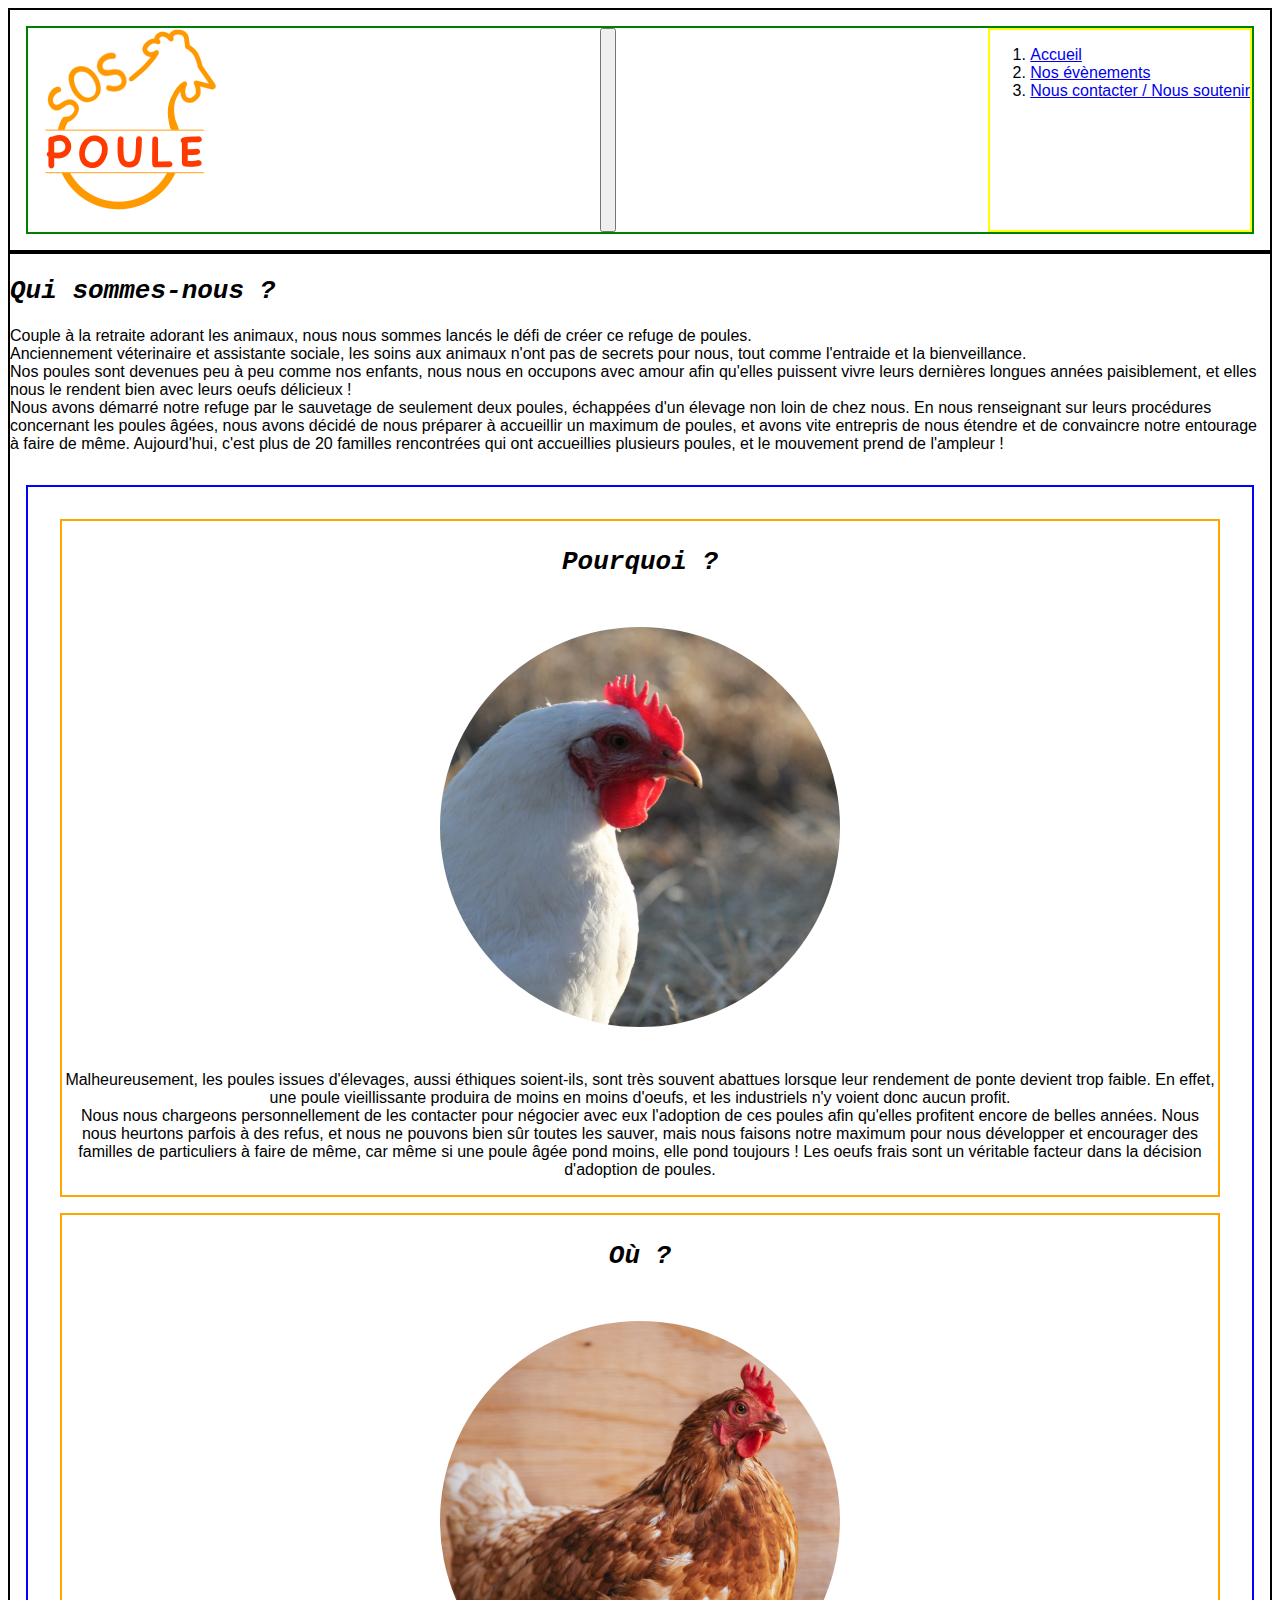
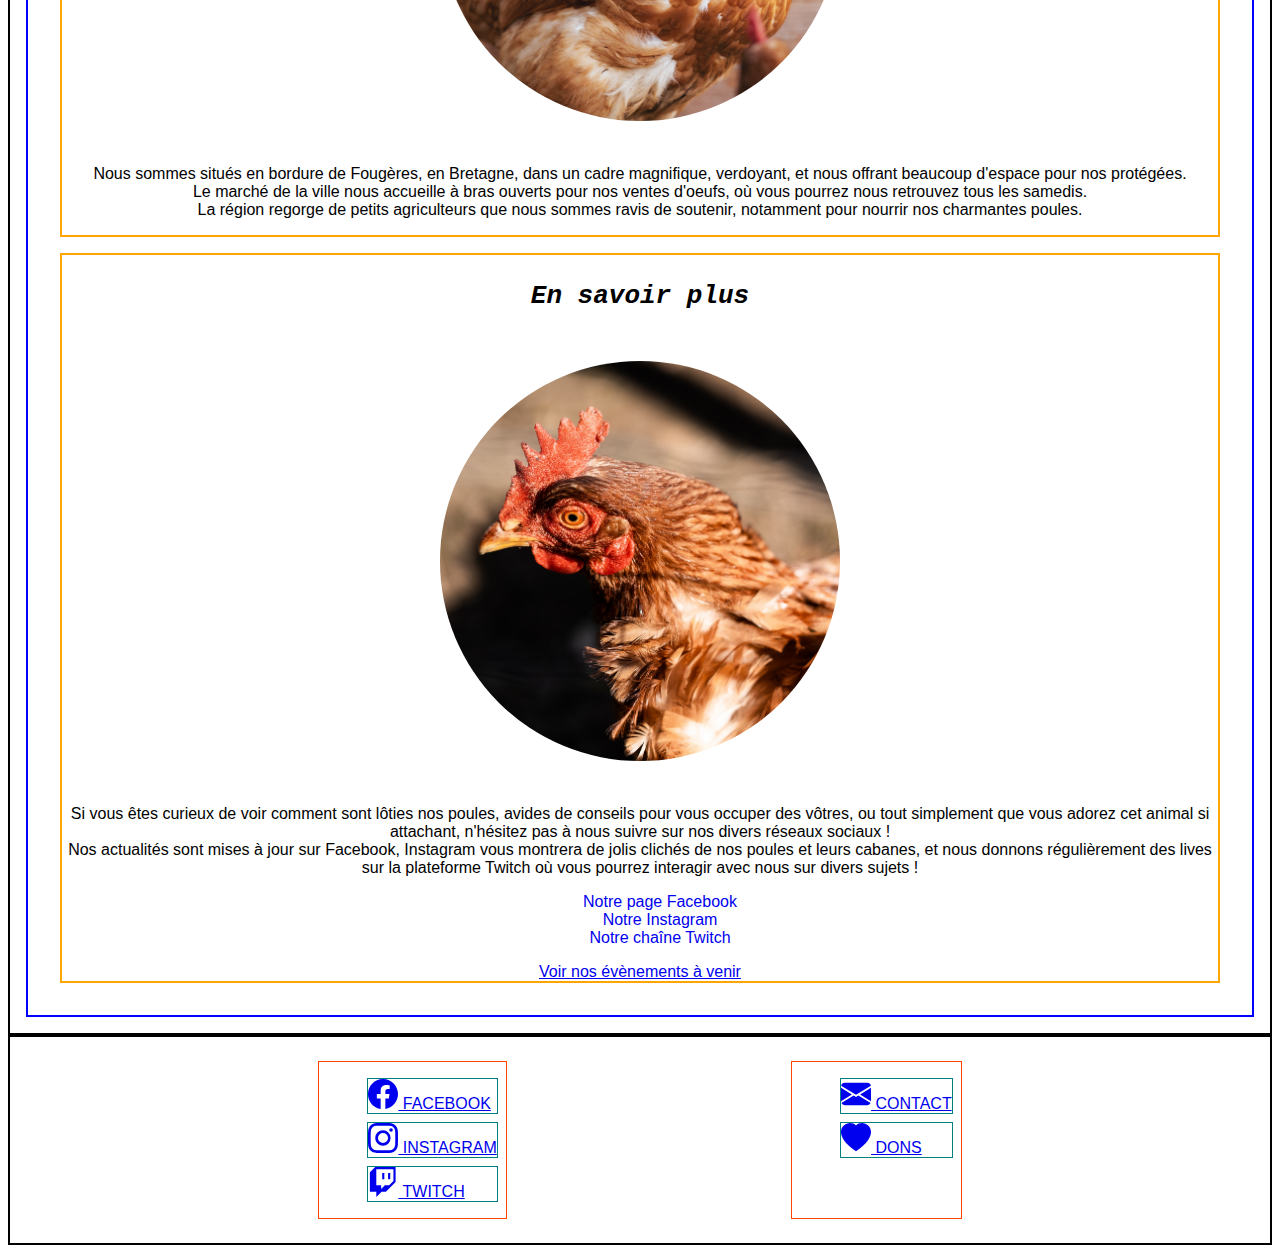
<file: index.html>
<!DOCTYPE html>
<html lang="fr">
<head>
    <meta charset="UTF-8">
    <meta http-equiv="X-UA-Compatible" content="IE=edge">
    <meta name="viewport" content="width=device-width, initial-scale=1.0">
    <meta name="description" content="Découvrez notre association qui vient en aide aux poules !">
    <title>SOS Poule</title>
    
    <link href="https://cdn.jsdelivr.net/npm/bootstrap@5.0.1/dist/css/bootstrap.min.css" rel="stylesheet" integrity="sha384-+0n0xVW2eSR5OomGNYDnhzAbDsOXxcvSN1TPprVMTNDbiYZCxYbOOl7+AMvyTG2x" crossorigin="anonymous">
    <link rel="stylesheet" href="style.css">
    <link rel="stylesheet" media="screen and (min-width: 992px)" href="styleXL.css" type="text/css">
</head>
<body>
    <header>
        <nav class="navbar navbar-expand-lg navbar-light">
            <div>
                <a class="navbar-brand" href="index.html"><img src="images/Logopoule.png" alt="logo" width="200px" height="200px" class="logo"></a>
            </div>
            <button class="navbar-toggler" type="button" data-bs-toggle="collapse" data-bs-target="#navbarmenu" aria-controls="navbarmenu" aria-expanded="false" aria-label="Toggle navigation">
                <span class="navbar-toggler-icon"></span>
            </button>
            <div class="collapse navbar-collapse menu" id="navbarmenu">
                <ol class="navbar-nav">
                    <li class="nav-item">
                        <a href="index.html" class="nav-link active">Accueil</a>
                    </li>
                    <li class="nav-item">
                        <a href="events.html" class="nav-link">Nos évènements</a>
                    </li>
                    <li class="nav-item">
                        <a href="contacts.html" class="nav-link">Nous contacter / Nous soutenir</a>
                    </li>
                </ol>
            </div>
        </nav>
    </header>
    <main>
        <section class="sectionpresentation">
            <div>
                <h2 class="titres">Qui sommes-nous ?</h2>
            </div>
            <div>
                <p>
                    Couple à la retraite adorant les animaux, nous nous sommes lancés le défi de créer ce refuge de poules. <br>Anciennement véterinaire et assistante sociale, les soins aux animaux n'ont pas  de secrets pour nous, tout comme l'entraide et la bienveillance. <br> Nos poules sont devenues peu à peu comme nos enfants, nous nous en occupons avec amour afin qu'elles puissent vivre leurs dernières longues années paisiblement, et elles nous le rendent bien avec leurs oeufs délicieux !
                    <br> Nous avons démarré notre refuge par le sauvetage de seulement deux poules, échappées d'un élevage non loin de chez nous. En nous renseignant sur leurs procédures concernant les poules âgées, nous avons décidé de nous préparer à accueillir un maximum de poules, et avons vite entrepris de nous étendre et de convaincre notre entourage à faire de même. Aujourd'hui, c'est plus de 20 familles rencontrées qui ont accueillies plusieurs poules, et le mouvement prend de l'ampleur ! 
                </p>
            </div>
        </section>
        <section class="sectionaccueil">
            <article class="shadow-sm p-3 mb-5 rounded">
                <div>
                    <h3>Pourquoi ?</h3>
                    <div>
                        <img src="images/pouleblanche.jpg" class="imgpoule" alt="pouleb" style="max-width: 400px; max-height: 400px;">
                        <p>
                            Malheureusement, les poules issues d'élevages, aussi éthiques soient-ils, sont très souvent abattues lorsque leur rendement de ponte devient trop faible. En effet, une poule vieillissante produira de moins en moins d'oeufs, et les industriels n'y voient donc aucun profit. <br> Nous nous chargeons personnellement de les contacter pour négocier avec eux l'adoption de ces poules afin qu'elles profitent encore de belles années. Nous nous heurtons parfois à des refus, et nous ne pouvons bien sûr toutes les sauver, mais nous faisons notre maximum pour nous développer et encourager des familles de particuliers à faire de même, car même si une poule âgée pond moins, elle pond toujours ! Les oeufs frais sont un véritable facteur dans la décision d'adoption de poules.
                        </p>                        
                    </div>
                </div>
            </article>
            <article class="shadow-sm p-3 mb-5 rounded">
                <div>
                    <h3>Où ?</h3>
                    <div>
                        <img src="images/pouleperche.jpg" class="imgpoule" alt="poulep" style="max-width: 400px; max-height: 400px;">
                        <p>
                            Nous  sommes situés en bordure de Fougères, en Bretagne, dans un cadre magnifique, verdoyant, et nous offrant beaucoup d'espace pour nos protégées. <br> Le marché de la ville nous accueille à bras ouverts pour nos ventes d'oeufs, où vous pourrez nous retrouvez tous les samedis. <br> La région regorge de petits agriculteurs que nous sommes ravis de soutenir, notamment pour nourrir nos charmantes poules.
                        </p>
                    </div>
                </div>
            </article>
            <article class="shadow-sm p-3 mb-5 rounded">
                    <h3>En savoir plus</h3>
                    <div>
                        <img src="images/pouleregard.jpg" class="imgpoule" alt="pouler" style="max-width: 400px; max-height: 400px;">
                        <p>
                            Si vous êtes curieux de voir comment sont lôties nos poules, avides de conseils pour vous occuper des vôtres, ou tout simplement que vous adorez cet animal si attachant, n'hésitez pas à nous suivre sur nos divers réseaux sociaux ! <br> Nos actualités sont mises à jour sur Facebook, Instagram vous montrera de jolis clichés de nos poules et leurs cabanes, et nous donnons régulièrement des lives sur la plateforme Twitch où vous pourrez interagir avec nous sur divers sujets !
                        </p>
                        <ul class="list">
                            <li>
                                <a href="https://www.facebook.com/sauvetagesdepoules" target="_blank" class="liens">Notre page Facebook</a>
                            </li>
                            <li>
                                <a href="https://www.instagram.com/instagram/?hl=fr" target="_blank" class="liens">Notre Instagram</a>
                            </li>
                            <li>
                                <a href="https://www.twitch.tv/" target="_blank" class="liens">Notre chaîne Twitch</a>
                            </li>
                        </ul>
                        <a href="events.html" class="btn btn-light zoom">Voir nos évènements à venir</a>
                    </div>
            </article>
        </section>
    </main>
    <footer>
        <div>
            <ul class="list">
                <li>
                    <a href="https://www.facebook.com/sauvetagesdepoules" target="_blank" type="button" class="btn">
                        <svg xmlns="http://www.w3.org/2000/svg" width="30" height="30" fill="currentColor" class="bi bi-facebook" viewBox="0 0 16 16">
                            <path d="M16 8.049c0-4.446-3.582-8.05-8-8.05C3.58 0-.002 3.603-.002 8.05c0 4.017 2.926 7.347 6.75 7.951v-5.625h-2.03V8.05H6.75V6.275c0-2.017 1.195-3.131 3.022-3.131.876 0 1.791.157 1.791.157v1.98h-1.009c-.993 0-1.303.621-1.303 1.258v1.51h2.218l-.354 2.326H9.25V16c3.824-.604 6.75-3.934 6.75-7.951z"/>
                          </svg> FACEBOOK
                    </a>
                </li>
                <li>
                    <a href="https://www.instagram.com/instagram/?hl=fr" target="_blank" type="button" class="btn">
                        <svg xmlns="http://www.w3.org/2000/svg" width="30" height="30" fill="currentColor" class="bi bi-instagram" viewBox="0 0 16 16">
                            <path d="M8 0C5.829 0 5.556.01 4.703.048 3.85.088 3.269.222 2.76.42a3.917 3.917 0 0 0-1.417.923A3.927 3.927 0 0 0 .42 2.76C.222 3.268.087 3.85.048 4.7.01 5.555 0 5.827 0 8.001c0 2.172.01 2.444.048 3.297.04.852.174 1.433.372 1.942.205.526.478.972.923 1.417.444.445.89.719 1.416.923.51.198 1.09.333 1.942.372C5.555 15.99 5.827 16 8 16s2.444-.01 3.298-.048c.851-.04 1.434-.174 1.943-.372a3.916 3.916 0 0 0 1.416-.923c.445-.445.718-.891.923-1.417.197-.509.332-1.09.372-1.942C15.99 10.445 16 10.173 16 8s-.01-2.445-.048-3.299c-.04-.851-.175-1.433-.372-1.941a3.926 3.926 0 0 0-.923-1.417A3.911 3.911 0 0 0 13.24.42c-.51-.198-1.092-.333-1.943-.372C10.443.01 10.172 0 7.998 0h.003zm-.717 1.442h.718c2.136 0 2.389.007 3.232.046.78.035 1.204.166 1.486.275.373.145.64.319.92.599.28.28.453.546.598.92.11.281.24.705.275 1.485.039.843.047 1.096.047 3.231s-.008 2.389-.047 3.232c-.035.78-.166 1.203-.275 1.485a2.47 2.47 0 0 1-.599.919c-.28.28-.546.453-.92.598-.28.11-.704.24-1.485.276-.843.038-1.096.047-3.232.047s-2.39-.009-3.233-.047c-.78-.036-1.203-.166-1.485-.276a2.478 2.478 0 0 1-.92-.598 2.48 2.48 0 0 1-.6-.92c-.109-.281-.24-.705-.275-1.485-.038-.843-.046-1.096-.046-3.233 0-2.136.008-2.388.046-3.231.036-.78.166-1.204.276-1.486.145-.373.319-.64.599-.92.28-.28.546-.453.92-.598.282-.11.705-.24 1.485-.276.738-.034 1.024-.044 2.515-.045v.002zm4.988 1.328a.96.96 0 1 0 0 1.92.96.96 0 0 0 0-1.92zm-4.27 1.122a4.109 4.109 0 1 0 0 8.217 4.109 4.109 0 0 0 0-8.217zm0 1.441a2.667 2.667 0 1 1 0 5.334 2.667 2.667 0 0 1 0-5.334z"/>
                          </svg> INSTAGRAM
                    </a>
                </li>
                <li>
                    <a href="https://www.twitch.tv/" target="_blank" type="button" class="btn">
                        <svg xmlns="http://www.w3.org/2000/svg" width="30" height="30" fill="currentColor" class="bi bi-twitch" viewBox="0 0 16 16">
                            <path d="M3.857 0 1 2.857v10.286h3.429V16l2.857-2.857H9.57L14.714 8V0H3.857zm9.714 7.429-2.285 2.285H9l-2 2v-2H4.429V1.143h9.142v6.286z"/>
                            <path d="M11.857 3.143h-1.143V6.57h1.143V3.143zm-3.143 0H7.571V6.57h1.143V3.143z"/>
                          </svg> TWITCH
                    </a>
                </li>
            </ul>
        </div>
        <div>
            <ul class="list">
                <li>
                    <a href="contacts.html" type="button" class="btn">
                        <svg xmlns="http://www.w3.org/2000/svg" width="30" height="30" fill="currentColor" class="bi bi-envelope-fill" viewBox="0 0 16 16">
                            <path d="M.05 3.555A2 2 0 0 1 2 2h12a2 2 0 0 1 1.95 1.555L8 8.414.05 3.555zM0 4.697v7.104l5.803-3.558L0 4.697zM6.761 8.83l-6.57 4.027A2 2 0 0 0 2 14h12a2 2 0 0 0 1.808-1.144l-6.57-4.027L8 9.586l-1.239-.757zm3.436-.586L16 11.801V4.697l-5.803 3.546z"/>
                          </svg> CONTACT
                    </a>
                </li>
                <li>
                    <a href="contacts.html" type="button" class="btn">
                        <svg xmlns="http://www.w3.org/2000/svg" width="30" height="30" fill="currentColor" class="bi bi-heart-fill" viewBox="0 0 16 16">
                            <path fill-rule="evenodd" d="M8 1.314C12.438-3.248 23.534 4.735 8 15-7.534 4.736 3.562-3.248 8 1.314z"/>
                          </svg> DONS
                    </a>
                </li>
            </ul>
        </div>
    </footer>
    
<script src="https://cdn.jsdelivr.net/npm/@popperjs/core@2.9.2/dist/umd/popper.min.js" integrity="sha384-IQsoLXl5PILFhosVNubq5LC7Qb9DXgDA9+tQ8Zj3iwWAwPtgFTxbJ8NT4GN1R8p" crossorigin="anonymous"></script>
<script src="https://cdn.jsdelivr.net/npm/bootstrap@5.0.1/dist/js/bootstrap.min.js" integrity="sha384-Atwg2Pkwv9vp0ygtn1JAojH0nYbwNJLPhwyoVbhoPwBhjQPR5VtM2+xf0Uwh9KtT" crossorigin="anonymous"></script>

</body>
</html>
</file>
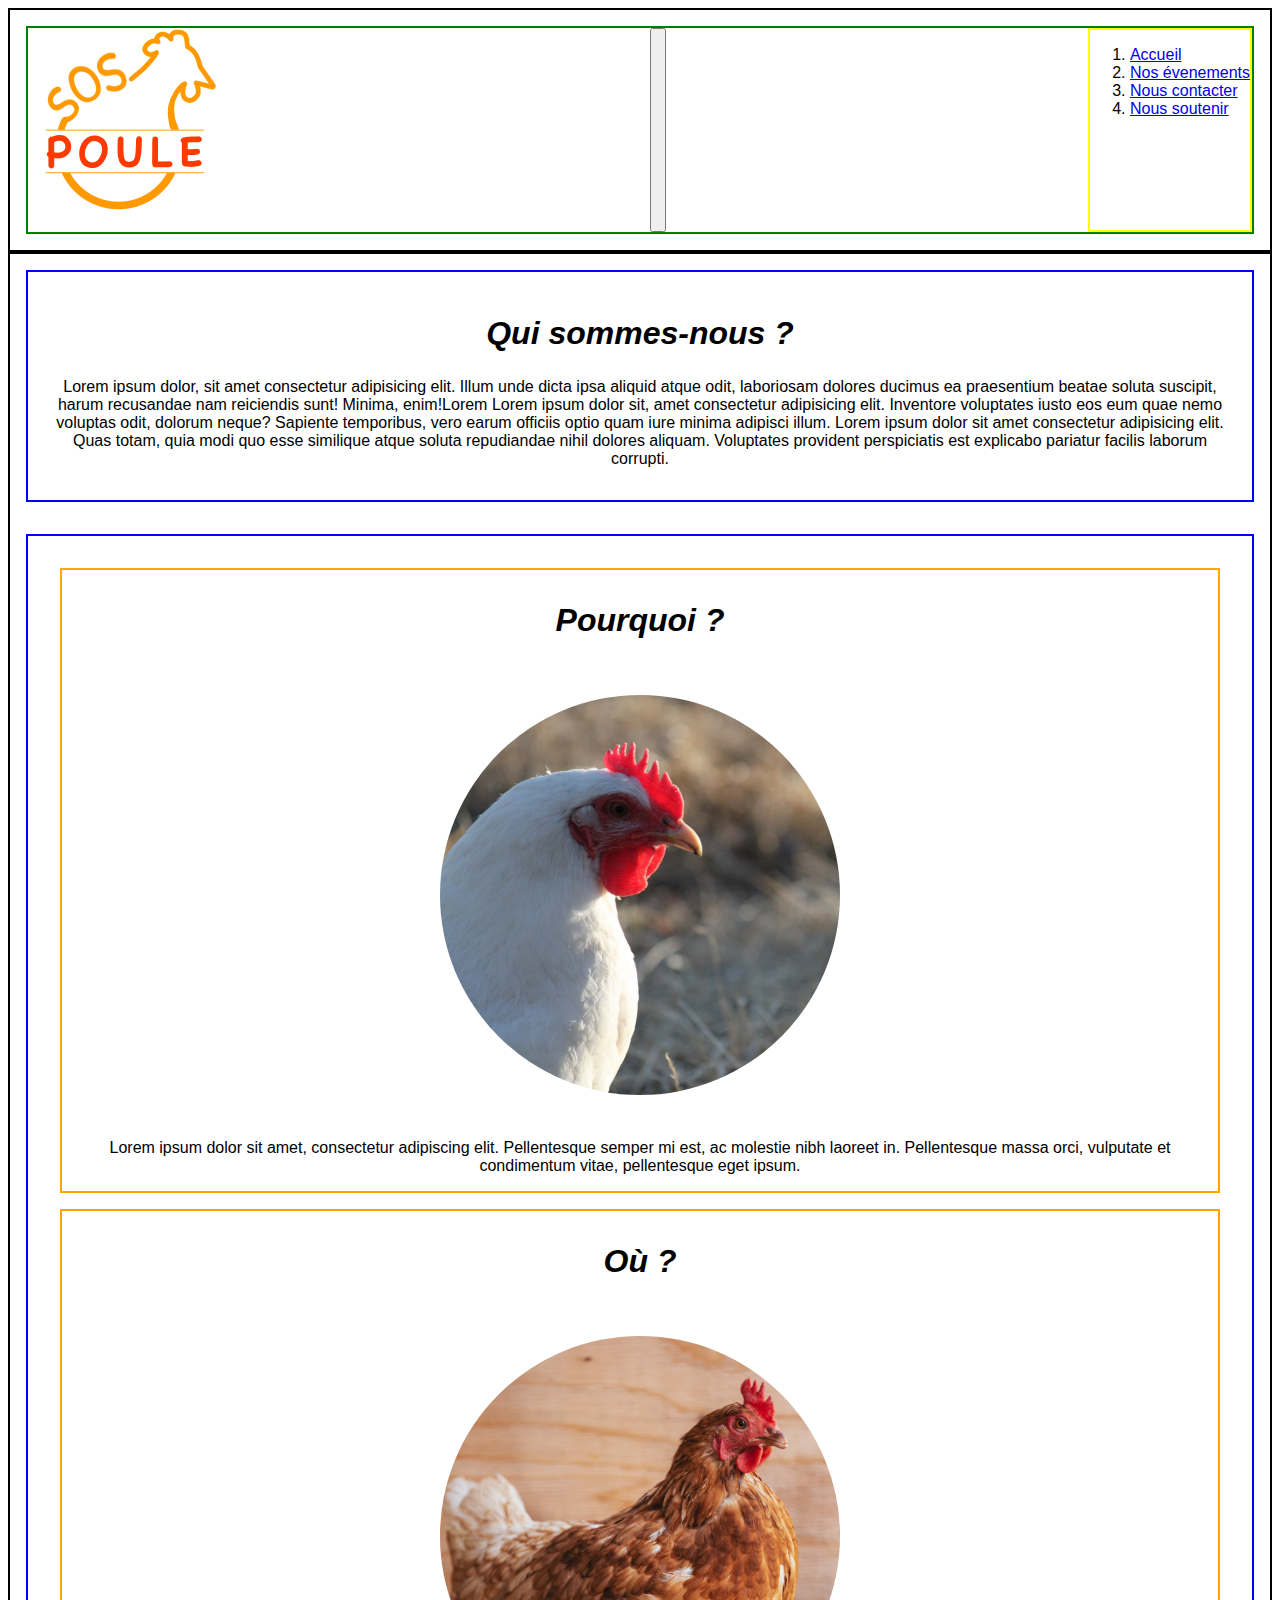
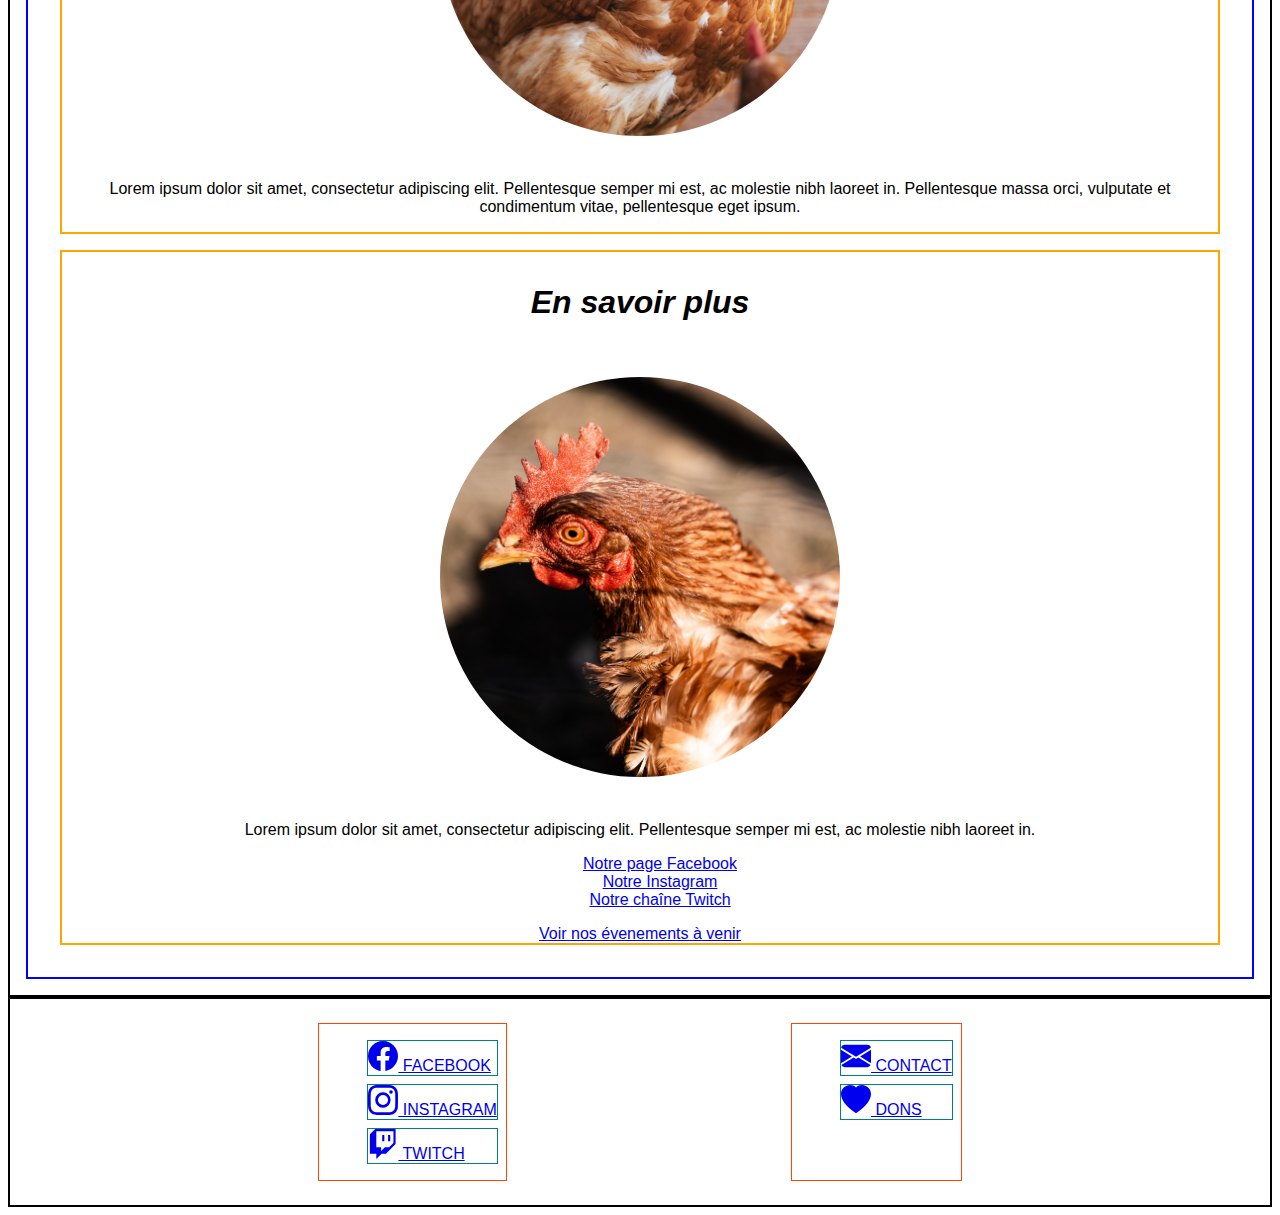
<file: accueil.html>
<!DOCTYPE html>
<html lang="fr">
<head>
    <meta charset="UTF-8">
    <meta http-equiv="X-UA-Compatible" content="IE=edge">
    <meta name="viewport" content="width=device-width, initial-scale=1.0">
    <meta name="description" content="Découvrez notre association qui vient en aide aux poules !">
    <title>SOS Poule</title>
    
    <link href="https://cdn.jsdelivr.net/npm/bootstrap@5.0.1/dist/css/bootstrap.min.css" rel="stylesheet" integrity="sha384-+0n0xVW2eSR5OomGNYDnhzAbDsOXxcvSN1TPprVMTNDbiYZCxYbOOl7+AMvyTG2x" crossorigin="anonymous">
    <link rel="stylesheet" href="style.css">
</head>
<body>
    <header>
        <nav class="navbar navbar-expand-lg navbar-light bg-light">
            <div>
                <a class="navbar-brand" href="accueil.html"><img src="images/Logopoule.png" alt="logo" width="200px" height="200px" class="logo"></a>
            </div>
            <button class="navbar-toggler" type="button" data-bs-toggle="collapse" data-bs-target="#navbarmenu" aria-controls="navbarmenu" aria-expanded="false" aria-label="Toggle navigation">
                <span class="navbar-toggler-icon"></span>
            </button>
            <div class="collapse navbar-collapse menu" id="navbarmenu">
                <ol class="navbar-nav">
                    <li class="nav-item">
                        <a href="accueil.html" class="nav-link active">Accueil</a>
                    </li>
                    <li class="nav-item">
                        <a href="events.html" class="nav-link">Nos évenements</a>
                    </li>
                    <li class="nav-item">
                        <a href="contacts.html" class="nav-link">Nous contacter</a>
                    </li>
                    <li class="nav-item">
                        <a href="contacts.html" class="nav-link">Nous soutenir</a>
                    </li>
                </ol>
            </div>
        </nav>
    </header>
    <main>
        <section class="sectionaccueil">
            <div>
                <h2 class="titres">Qui sommes-nous ?</h2>
            </div>
            <div>
                <p>
                    Lorem ipsum dolor, sit amet consectetur adipisicing elit. Illum unde dicta ipsa aliquid atque odit, laboriosam dolores ducimus ea praesentium beatae soluta suscipit, harum recusandae nam reiciendis sunt! Minima, enim!Lorem Lorem ipsum dolor sit, amet consectetur adipisicing elit. Inventore voluptates iusto eos eum quae nemo voluptas odit, dolorum neque? Sapiente temporibus, vero earum officiis optio quam iure minima adipisci illum. Lorem ipsum dolor sit amet consectetur adipisicing elit. Quas totam, quia modi quo esse similique atque soluta repudiandae nihil dolores aliquam. Voluptates provident perspiciatis est explicabo pariatur facilis laborum corrupti.
                </p>
            </div>
        </section>
        <section class="sectionaccueil">
            <article class="shadow-sm p-3 mb-5 bg-body rounded">
                <div>
                    <h3 class="titres">Pourquoi ?</h3>
                    <div>
                        <img src="images/pouleblanche.jpg" class="imgpoule" alt="pouleb" style="max-width: 400px; max-height: 400px;">
                        <p>
                            Lorem ipsum dolor sit amet, consectetur adipiscing elit.
                            Pellentesque semper mi est, ac molestie nibh laoreet in.
                            Pellentesque massa orci, vulputate et condimentum vitae, pellentesque eget ipsum.
                        </p>                        
                    </div>
                </div>
            </article>
            <article class="shadow-sm p-3 mb-5 bg-body rounded">
                <div>
                    <h3 class="titres">Où ?</h3>
                    <div>
                        <img src="images/pouleperche.jpg" class="imgpoule" alt="poulep" style="max-width: 400px; max-height: 400px;">
                        <p>
                            Lorem ipsum dolor sit amet, consectetur adipiscing elit.
                            Pellentesque semper mi est, ac molestie nibh laoreet in.
                            Pellentesque massa orci, vulputate et condimentum vitae, pellentesque eget ipsum.
                        </p>
                    </div>
                </div>
            </article>
            <article class="shadow-sm p-3 mb-5 bg-body rounded">
                    <h3 class="titres">En savoir plus</h3>
                    <div>
                        <img src="images/pouleregard.jpg" class="imgpoule" alt="pouler" style="max-width: 400px; max-height: 400px;">
                        <p>
                            Lorem ipsum dolor sit amet, consectetur adipiscing elit.
                            Pellentesque semper mi est, ac molestie nibh laoreet in.
                        </p>
                        <ul class="list">
                            <li>
                                <a href="facebook" target="_blank">Notre page Facebook</a>
                            </li>
                            <li>
                                <a href="instagram" target="_blank">Notre Instagram</a>
                            </li>
                            <li>
                                <a href="twitch" target="_blank">Notre chaîne Twitch</a>
                            </li>
                        </ul>
                        <a href="events.html" class="btn btn-secondary">Voir nos évenements à venir</a>
                    </div>
            </article>
        </section>
    </main>
    <footer>
        <div>
            <ul class="list">
                <li>
                    <a href="https://www.facebook.com/sauvetagesdepoules" target="_blank" type="button" class="btn btn-light">
                        <svg xmlns="http://www.w3.org/2000/svg" width="30" height="30" fill="currentColor" class="bi bi-facebook" viewBox="0 0 16 16">
                            <path d="M16 8.049c0-4.446-3.582-8.05-8-8.05C3.58 0-.002 3.603-.002 8.05c0 4.017 2.926 7.347 6.75 7.951v-5.625h-2.03V8.05H6.75V6.275c0-2.017 1.195-3.131 3.022-3.131.876 0 1.791.157 1.791.157v1.98h-1.009c-.993 0-1.303.621-1.303 1.258v1.51h2.218l-.354 2.326H9.25V16c3.824-.604 6.75-3.934 6.75-7.951z"/>
                          </svg> FACEBOOK
                    </a>
                </li>
                <li>
                    <a href="https://www.instagram.com/instagram/?hl=fr" target="_blank" type="button" class="btn btn-light">
                        <svg xmlns="http://www.w3.org/2000/svg" width="30" height="30" fill="currentColor" class="bi bi-instagram" viewBox="0 0 16 16">
                            <path d="M8 0C5.829 0 5.556.01 4.703.048 3.85.088 3.269.222 2.76.42a3.917 3.917 0 0 0-1.417.923A3.927 3.927 0 0 0 .42 2.76C.222 3.268.087 3.85.048 4.7.01 5.555 0 5.827 0 8.001c0 2.172.01 2.444.048 3.297.04.852.174 1.433.372 1.942.205.526.478.972.923 1.417.444.445.89.719 1.416.923.51.198 1.09.333 1.942.372C5.555 15.99 5.827 16 8 16s2.444-.01 3.298-.048c.851-.04 1.434-.174 1.943-.372a3.916 3.916 0 0 0 1.416-.923c.445-.445.718-.891.923-1.417.197-.509.332-1.09.372-1.942C15.99 10.445 16 10.173 16 8s-.01-2.445-.048-3.299c-.04-.851-.175-1.433-.372-1.941a3.926 3.926 0 0 0-.923-1.417A3.911 3.911 0 0 0 13.24.42c-.51-.198-1.092-.333-1.943-.372C10.443.01 10.172 0 7.998 0h.003zm-.717 1.442h.718c2.136 0 2.389.007 3.232.046.78.035 1.204.166 1.486.275.373.145.64.319.92.599.28.28.453.546.598.92.11.281.24.705.275 1.485.039.843.047 1.096.047 3.231s-.008 2.389-.047 3.232c-.035.78-.166 1.203-.275 1.485a2.47 2.47 0 0 1-.599.919c-.28.28-.546.453-.92.598-.28.11-.704.24-1.485.276-.843.038-1.096.047-3.232.047s-2.39-.009-3.233-.047c-.78-.036-1.203-.166-1.485-.276a2.478 2.478 0 0 1-.92-.598 2.48 2.48 0 0 1-.6-.92c-.109-.281-.24-.705-.275-1.485-.038-.843-.046-1.096-.046-3.233 0-2.136.008-2.388.046-3.231.036-.78.166-1.204.276-1.486.145-.373.319-.64.599-.92.28-.28.546-.453.92-.598.282-.11.705-.24 1.485-.276.738-.034 1.024-.044 2.515-.045v.002zm4.988 1.328a.96.96 0 1 0 0 1.92.96.96 0 0 0 0-1.92zm-4.27 1.122a4.109 4.109 0 1 0 0 8.217 4.109 4.109 0 0 0 0-8.217zm0 1.441a2.667 2.667 0 1 1 0 5.334 2.667 2.667 0 0 1 0-5.334z"/>
                          </svg> INSTAGRAM
                    </a>
                </li>
                <li>
                    <a href="https://www.twitch.tv/" target="_blank" type="button" class="btn btn-light">
                        <svg xmlns="http://www.w3.org/2000/svg" width="30" height="30" fill="currentColor" class="bi bi-twitch" viewBox="0 0 16 16">
                            <path d="M3.857 0 1 2.857v10.286h3.429V16l2.857-2.857H9.57L14.714 8V0H3.857zm9.714 7.429-2.285 2.285H9l-2 2v-2H4.429V1.143h9.142v6.286z"/>
                            <path d="M11.857 3.143h-1.143V6.57h1.143V3.143zm-3.143 0H7.571V6.57h1.143V3.143z"/>
                          </svg> TWITCH
                    </a>
                </li>
            </ul>
        </div>
        <div>
            <ul class="list">
                <li>
                    <a href="contacts.html" type="button" class="btn btn-light">
                        <svg xmlns="http://www.w3.org/2000/svg" width="30" height="30" fill="currentColor" class="bi bi-envelope-fill" viewBox="0 0 16 16">
                            <path d="M.05 3.555A2 2 0 0 1 2 2h12a2 2 0 0 1 1.95 1.555L8 8.414.05 3.555zM0 4.697v7.104l5.803-3.558L0 4.697zM6.761 8.83l-6.57 4.027A2 2 0 0 0 2 14h12a2 2 0 0 0 1.808-1.144l-6.57-4.027L8 9.586l-1.239-.757zm3.436-.586L16 11.801V4.697l-5.803 3.546z"/>
                          </svg> CONTACT
                    </a>
                </li>
                <li>
                    <a href="contacts.html" type="button" class="btn btn-light">
                        <svg xmlns="http://www.w3.org/2000/svg" width="30" height="30" fill="currentColor" class="bi bi-heart-fill" viewBox="0 0 16 16">
                            <path fill-rule="evenodd" d="M8 1.314C12.438-3.248 23.534 4.735 8 15-7.534 4.736 3.562-3.248 8 1.314z"/>
                          </svg> DONS
                    </a>
                </li>
            </ul>
        </div>
    </footer>
    
<script src="https://cdn.jsdelivr.net/npm/@popperjs/core@2.9.2/dist/umd/popper.min.js" integrity="sha384-IQsoLXl5PILFhosVNubq5LC7Qb9DXgDA9+tQ8Zj3iwWAwPtgFTxbJ8NT4GN1R8p" crossorigin="anonymous"></script>
<script src="https://cdn.jsdelivr.net/npm/bootstrap@5.0.1/dist/js/bootstrap.min.js" integrity="sha384-Atwg2Pkwv9vp0ygtn1JAojH0nYbwNJLPhwyoVbhoPwBhjQPR5VtM2+xf0Uwh9KtT" crossorigin="anonymous"></script>

</body>
</html>
</file>
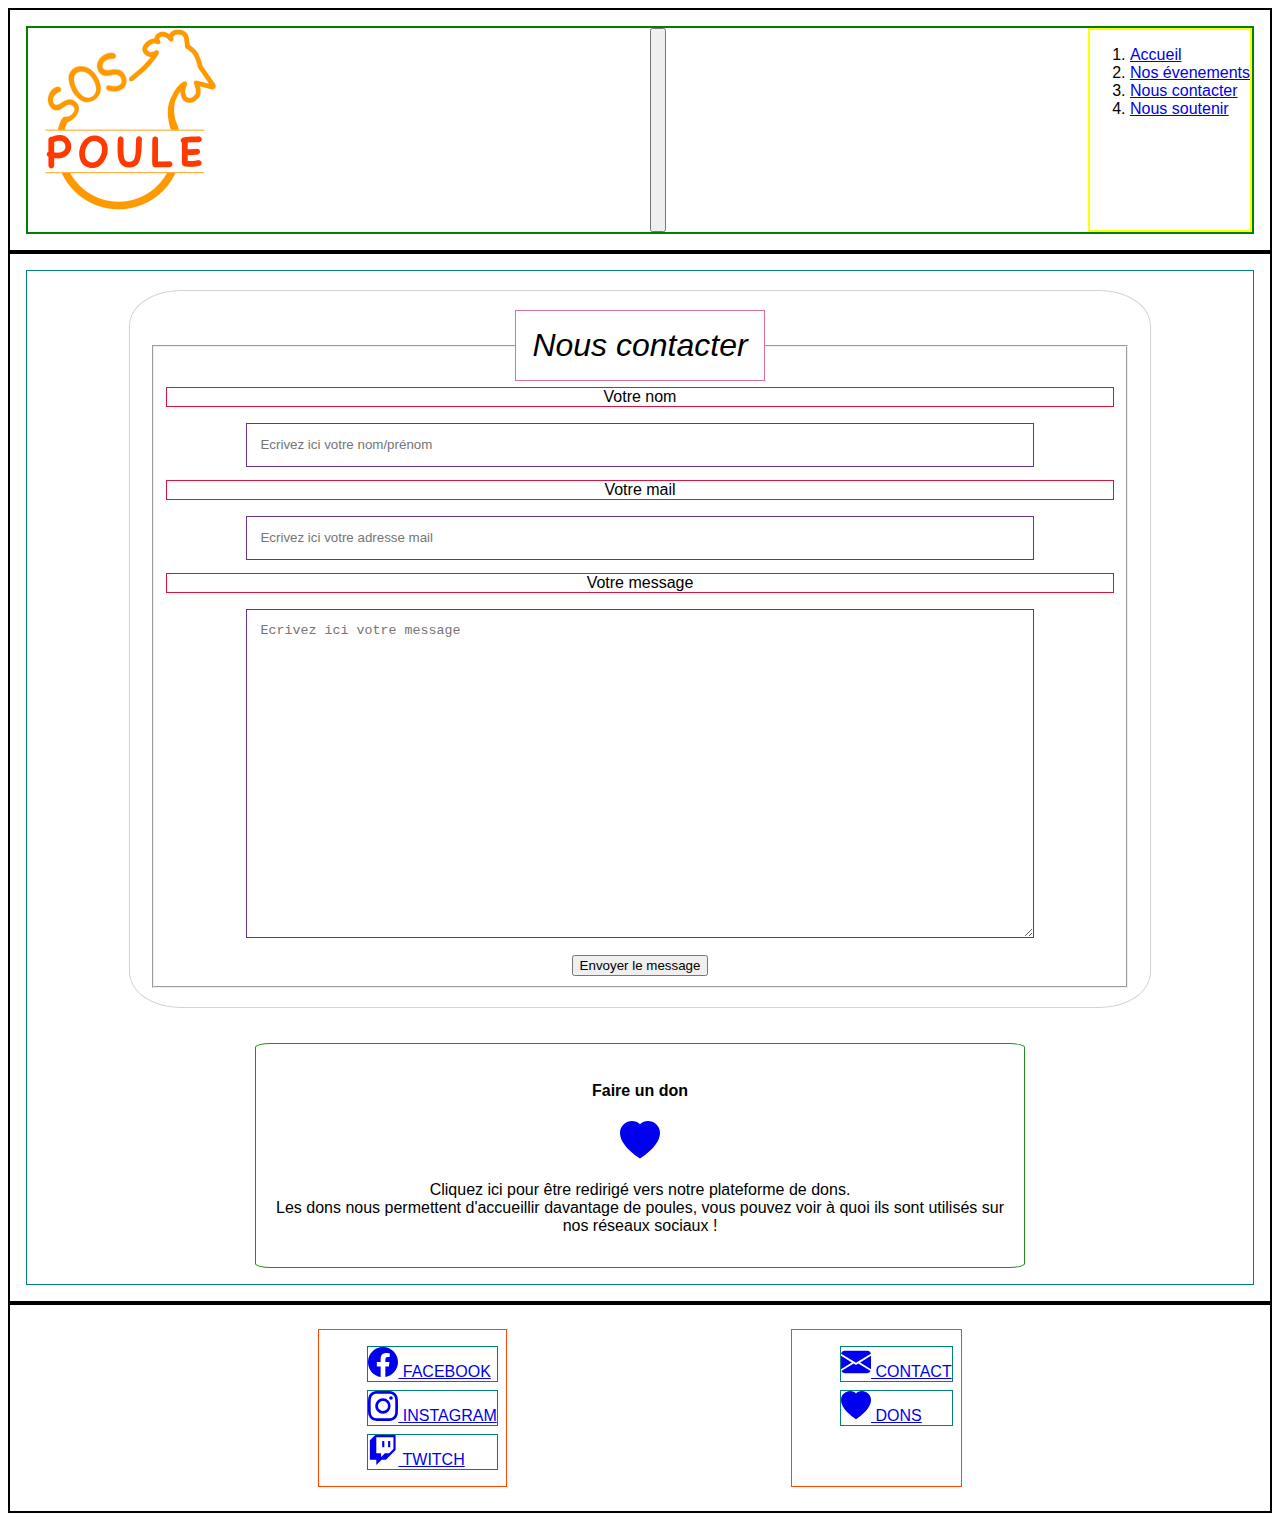
<file: contacts.html>
<!DOCTYPE html>
<html lang="fr">
<head>
    <meta charset="UTF-8">
    <meta http-equiv="X-UA-Compatible" content="IE=edge">
    <meta name="viewport" content="width=device-width, initial-scale=1.0">
    <meta name="description" content="Découvrez notre association qui vient en aide aux poules !">
    <title>SOS Poule</title>
    
    <link href="https://cdn.jsdelivr.net/npm/bootstrap@5.0.1/dist/css/bootstrap.min.css" rel="stylesheet" integrity="sha384-+0n0xVW2eSR5OomGNYDnhzAbDsOXxcvSN1TPprVMTNDbiYZCxYbOOl7+AMvyTG2x" crossorigin="anonymous">
    <link rel="stylesheet" href="style.css">
</head>
<body>
    <header>
        <nav class="navbar navbar-expand-lg navbar-light bg-light">
            <div>
                <a class="navbar-brand" href="accueil.html"><img src="images/Logopoule.png" alt="logo" width="200px" height="200px" class="logo"></a>
            </div>
            <button class="navbar-toggler" type="button" data-bs-toggle="collapse" data-bs-target="#navbarmenu" aria-controls="navbarmenu" aria-expanded="false" aria-label="Toggle navigation">
                <span class="navbar-toggler-icon"></span>
            </button>
            <div class="collapse navbar-collapse menu" id="navbarmenu">
                <ol class="navbar-nav">
                    <li class="nav-item">
                        <a href="accueil.html" class="nav-link ">Accueil</a>
                    </li>
                    <li class="nav-item">
                        <a href="events.html" class="nav-link">Nos évenements</a>
                    </li>
                    <li class="nav-item">
                        <a href="contacts.html" class="nav-link active">Nous contacter</a>
                    </li>
                    <li class="nav-item">
                        <a href="contacts.html" class="nav-link active">Nous soutenir</a>
                    </li>
                </ol>
            </div>
        </nav>
    </header>
    <main>
        <section class="contactetdons">

            <form action="inscription.php" method="post">
                <fieldset>
                    <legend>Nous contacter</legend>
                    <label for="firstName">Votre nom</label>
                    <input type="text" name="name" id="name" required placeholder="Ecrivez ici votre nom/prénom">
            
                    <label for="email">Votre mail</label>
                    <input type="email" name="email" id="email" required placeholder="Ecrivez ici votre adresse mail">
            
                    <label for="message">Votre message</label>
                    <textarea name="message" id="message" cols="30" rows="20" placeholder="Ecrivez ici votre message"></textarea>
                    <div>
                        <button type="submit" class="btn btn-secondary">Envoyer le message</button>
                    </div>
                </fieldset>
            </form>

            <div class="card dons">
                <h4 class="card-title">Faire un don</h4>
                <div class="card-body">
                    <a href="don" title="Cliquer pour faire un don" target="_blank">
                        <svg xmlns="http://www.w3.org/2000/svg" width="40" height="40" fill="currentColor" class="bi bi-heart-fill" viewBox="0 0 16 16">
                            <path fill-rule="evenodd" d="M8 1.314C12.438-3.248 23.534 4.735 8 15-7.534 4.736 3.562-3.248 8 1.314z"/>
                          </svg>
                    </a>
                    <p>Cliquez ici pour être redirigé vers notre plateforme de dons. <br>
                        Les dons nous permettent d'accueillir davantage de poules, vous pouvez voir à quoi ils sont utilisés sur nos réseaux sociaux !
                    </p>
                </div>
            </div>

        </section>
    </main>
    <footer>
        <div>
            <ul class="list">
                <li>
                    <a href="https://www.facebook.com/sauvetagesdepoules" target="_blank" type="button" class="btn btn-light">
                        <svg xmlns="http://www.w3.org/2000/svg" width="30" height="30" fill="currentColor" class="bi bi-facebook" viewBox="0 0 16 16">
                            <path d="M16 8.049c0-4.446-3.582-8.05-8-8.05C3.58 0-.002 3.603-.002 8.05c0 4.017 2.926 7.347 6.75 7.951v-5.625h-2.03V8.05H6.75V6.275c0-2.017 1.195-3.131 3.022-3.131.876 0 1.791.157 1.791.157v1.98h-1.009c-.993 0-1.303.621-1.303 1.258v1.51h2.218l-.354 2.326H9.25V16c3.824-.604 6.75-3.934 6.75-7.951z"/>
                          </svg> FACEBOOK
                    </a>
                </li>
                <li>
                    <a href="https://www.instagram.com/instagram/?hl=fr" target="_blank" type="button" class="btn btn-light">
                        <svg xmlns="http://www.w3.org/2000/svg" width="30" height="30" fill="currentColor" class="bi bi-instagram" viewBox="0 0 16 16">
                            <path d="M8 0C5.829 0 5.556.01 4.703.048 3.85.088 3.269.222 2.76.42a3.917 3.917 0 0 0-1.417.923A3.927 3.927 0 0 0 .42 2.76C.222 3.268.087 3.85.048 4.7.01 5.555 0 5.827 0 8.001c0 2.172.01 2.444.048 3.297.04.852.174 1.433.372 1.942.205.526.478.972.923 1.417.444.445.89.719 1.416.923.51.198 1.09.333 1.942.372C5.555 15.99 5.827 16 8 16s2.444-.01 3.298-.048c.851-.04 1.434-.174 1.943-.372a3.916 3.916 0 0 0 1.416-.923c.445-.445.718-.891.923-1.417.197-.509.332-1.09.372-1.942C15.99 10.445 16 10.173 16 8s-.01-2.445-.048-3.299c-.04-.851-.175-1.433-.372-1.941a3.926 3.926 0 0 0-.923-1.417A3.911 3.911 0 0 0 13.24.42c-.51-.198-1.092-.333-1.943-.372C10.443.01 10.172 0 7.998 0h.003zm-.717 1.442h.718c2.136 0 2.389.007 3.232.046.78.035 1.204.166 1.486.275.373.145.64.319.92.599.28.28.453.546.598.92.11.281.24.705.275 1.485.039.843.047 1.096.047 3.231s-.008 2.389-.047 3.232c-.035.78-.166 1.203-.275 1.485a2.47 2.47 0 0 1-.599.919c-.28.28-.546.453-.92.598-.28.11-.704.24-1.485.276-.843.038-1.096.047-3.232.047s-2.39-.009-3.233-.047c-.78-.036-1.203-.166-1.485-.276a2.478 2.478 0 0 1-.92-.598 2.48 2.48 0 0 1-.6-.92c-.109-.281-.24-.705-.275-1.485-.038-.843-.046-1.096-.046-3.233 0-2.136.008-2.388.046-3.231.036-.78.166-1.204.276-1.486.145-.373.319-.64.599-.92.28-.28.546-.453.92-.598.282-.11.705-.24 1.485-.276.738-.034 1.024-.044 2.515-.045v.002zm4.988 1.328a.96.96 0 1 0 0 1.92.96.96 0 0 0 0-1.92zm-4.27 1.122a4.109 4.109 0 1 0 0 8.217 4.109 4.109 0 0 0 0-8.217zm0 1.441a2.667 2.667 0 1 1 0 5.334 2.667 2.667 0 0 1 0-5.334z"/>
                          </svg> INSTAGRAM
                    </a>
                </li>
                <li>
                    <a href="https://www.twitch.tv/" target="_blank" type="button" class="btn btn-light">
                        <svg xmlns="http://www.w3.org/2000/svg" width="30" height="30" fill="currentColor" class="bi bi-twitch" viewBox="0 0 16 16">
                            <path d="M3.857 0 1 2.857v10.286h3.429V16l2.857-2.857H9.57L14.714 8V0H3.857zm9.714 7.429-2.285 2.285H9l-2 2v-2H4.429V1.143h9.142v6.286z"/>
                            <path d="M11.857 3.143h-1.143V6.57h1.143V3.143zm-3.143 0H7.571V6.57h1.143V3.143z"/>
                          </svg> TWITCH
                    </a>
                </li>
            </ul>
        </div>
        <div>
            <ul class="list">
                <li>
                    <a href="contacts.html" type="button" class="btn btn-light">
                        <svg xmlns="http://www.w3.org/2000/svg" width="30" height="30" fill="currentColor" class="bi bi-envelope-fill" viewBox="0 0 16 16">
                            <path d="M.05 3.555A2 2 0 0 1 2 2h12a2 2 0 0 1 1.95 1.555L8 8.414.05 3.555zM0 4.697v7.104l5.803-3.558L0 4.697zM6.761 8.83l-6.57 4.027A2 2 0 0 0 2 14h12a2 2 0 0 0 1.808-1.144l-6.57-4.027L8 9.586l-1.239-.757zm3.436-.586L16 11.801V4.697l-5.803 3.546z"/>
                          </svg> CONTACT
                    </a>
                </li>
                <li>
                    <a href="contacts.html" type="button" class="btn btn-light">
                        <svg xmlns="http://www.w3.org/2000/svg" width="30" height="30" fill="currentColor" class="bi bi-heart-fill" viewBox="0 0 16 16">
                            <path fill-rule="evenodd" d="M8 1.314C12.438-3.248 23.534 4.735 8 15-7.534 4.736 3.562-3.248 8 1.314z"/>
                          </svg> DONS
                    </a>
                </li>
            </ul>
        </div>
    </footer>

<script src="https://cdn.jsdelivr.net/npm/@popperjs/core@2.9.2/dist/umd/popper.min.js" integrity="sha384-IQsoLXl5PILFhosVNubq5LC7Qb9DXgDA9+tQ8Zj3iwWAwPtgFTxbJ8NT4GN1R8p" crossorigin="anonymous"></script>
<script src="https://cdn.jsdelivr.net/npm/bootstrap@5.0.1/dist/js/bootstrap.min.js" integrity="sha384-Atwg2Pkwv9vp0ygtn1JAojH0nYbwNJLPhwyoVbhoPwBhjQPR5VtM2+xf0Uwh9KtT" crossorigin="anonymous"></script>

</body>
</html>
</file>
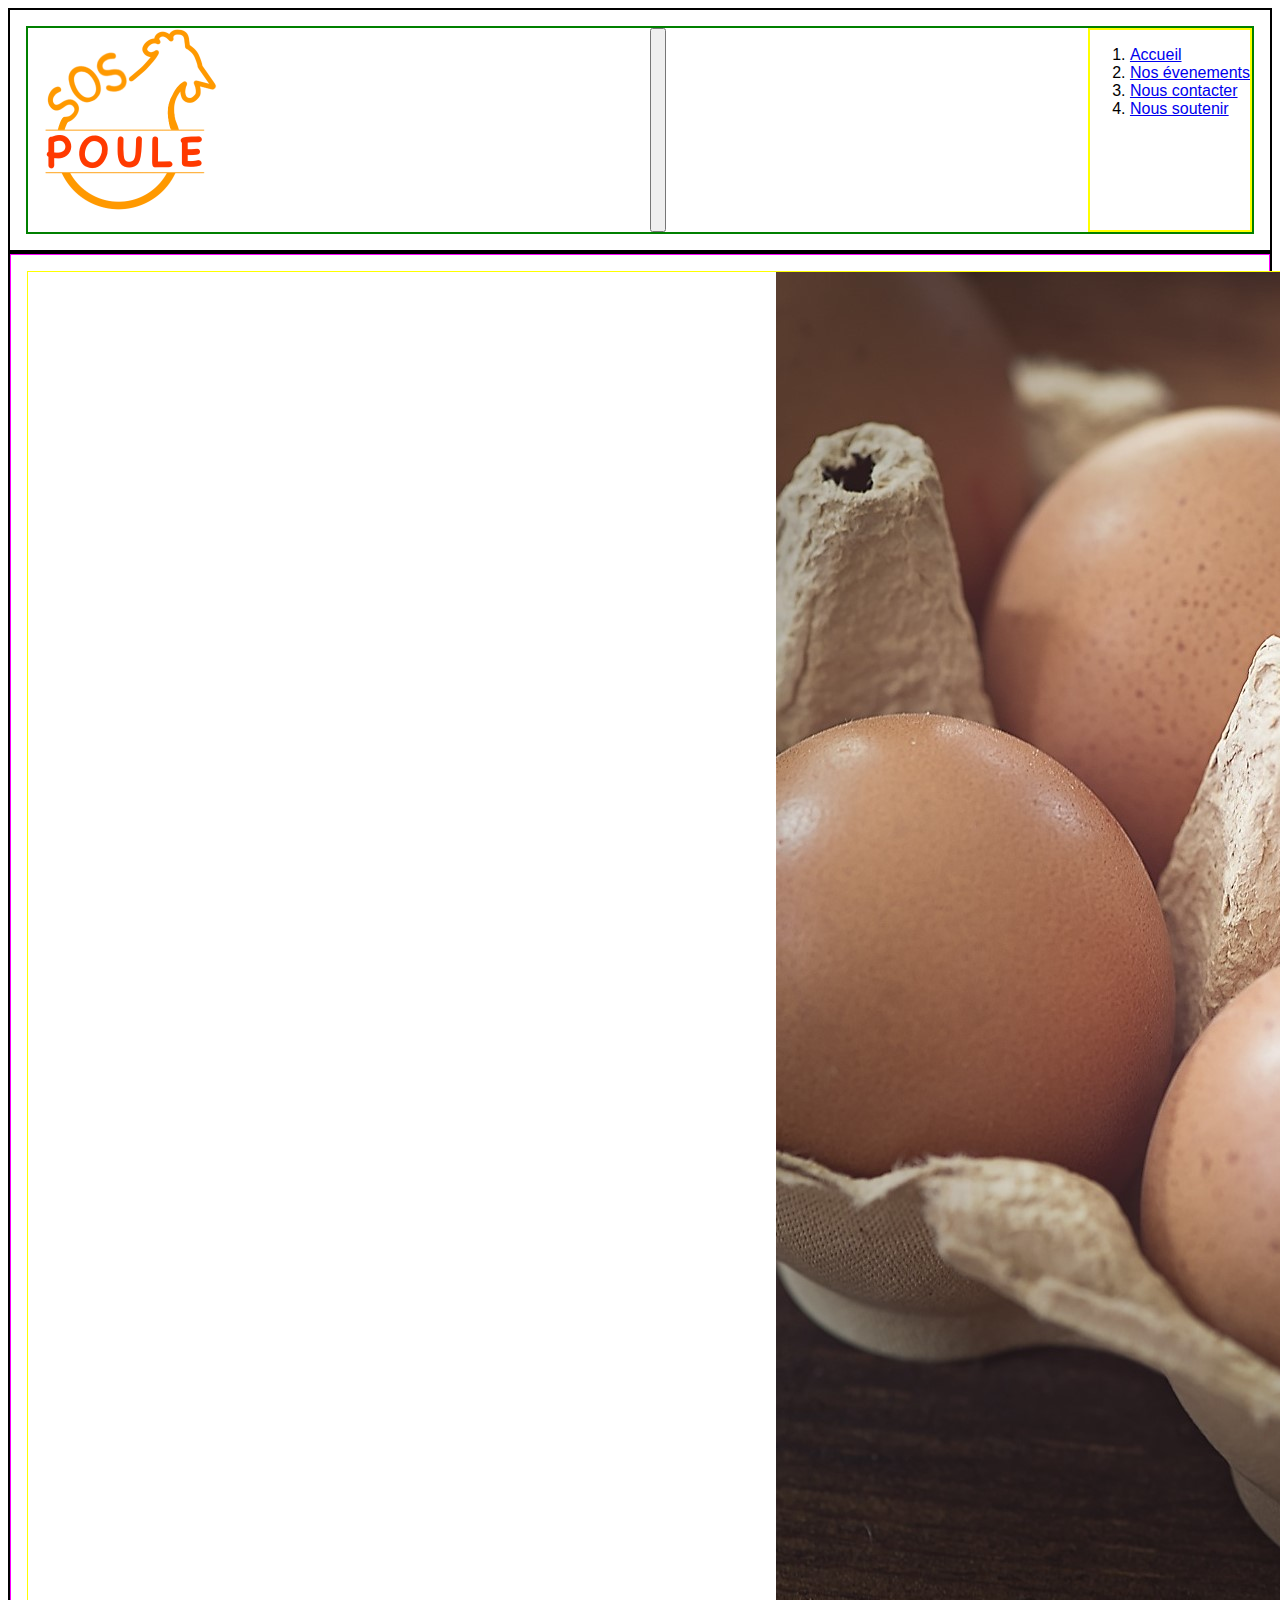
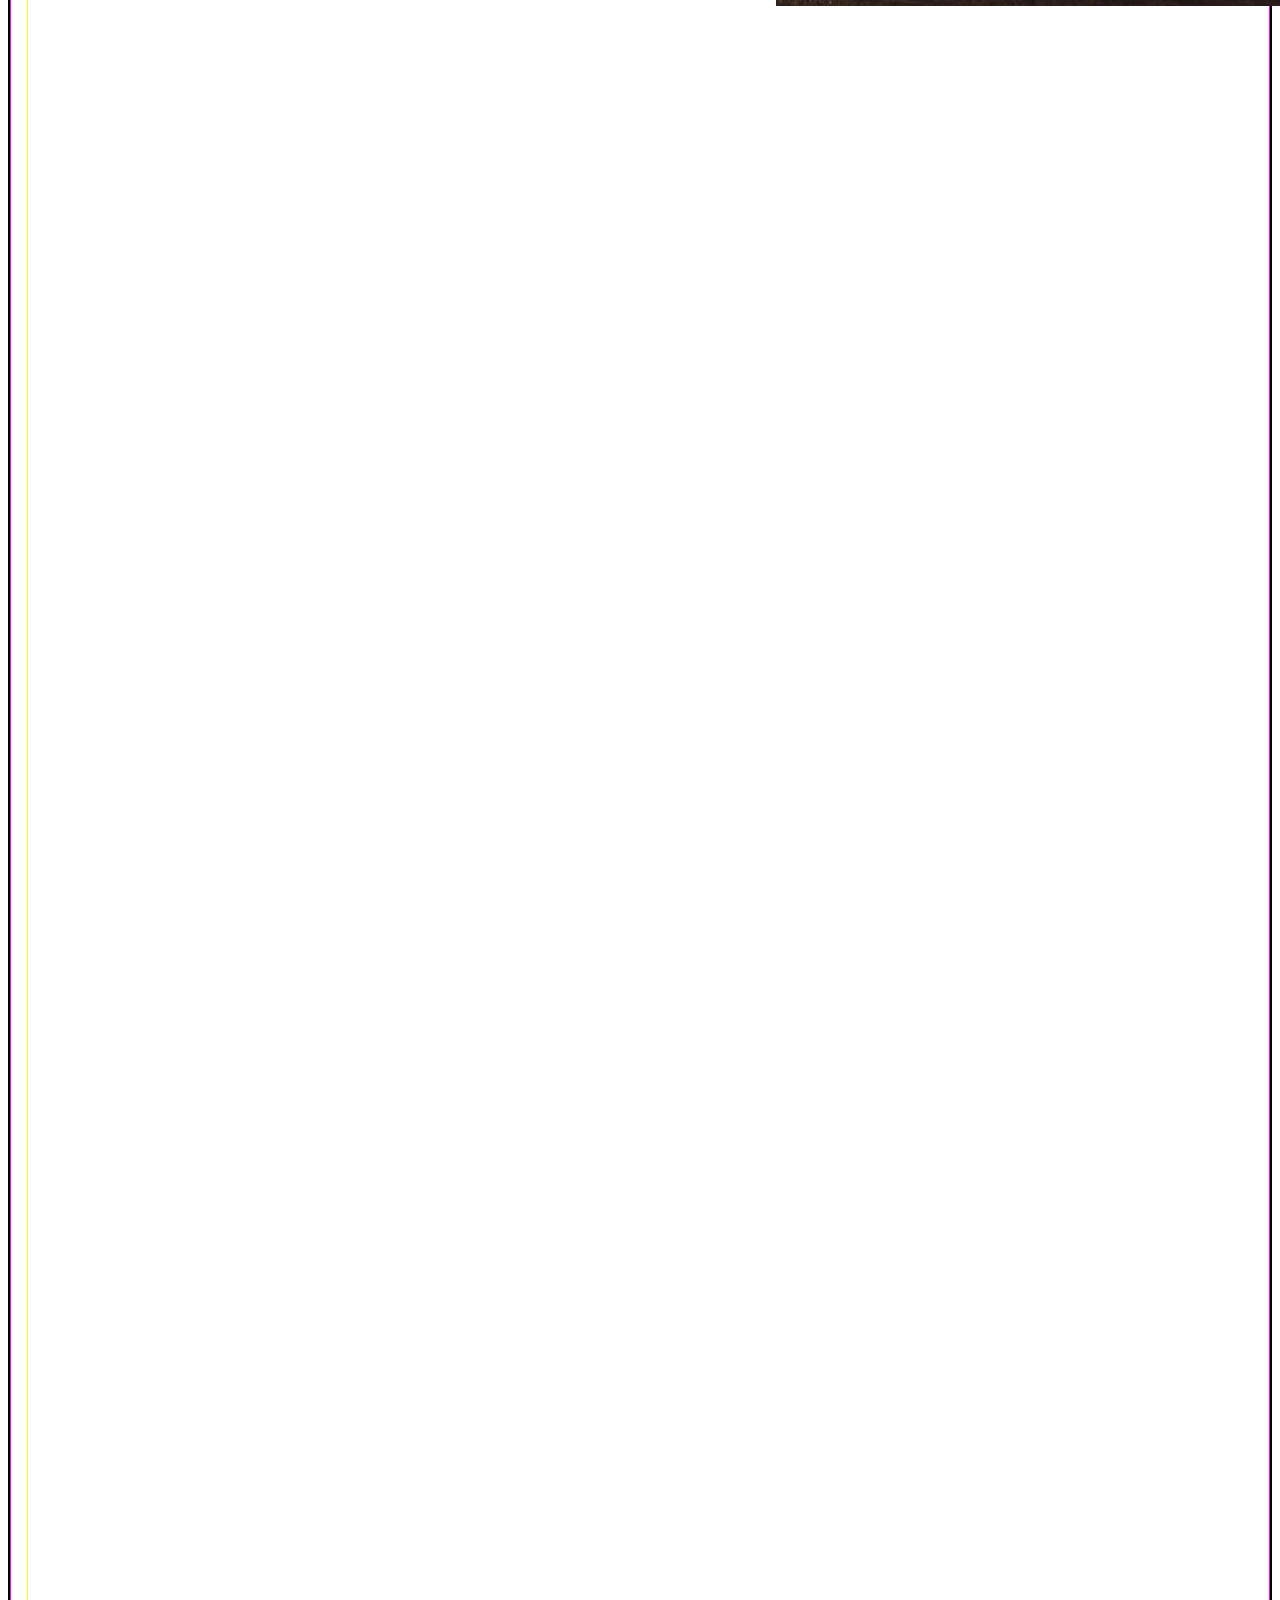
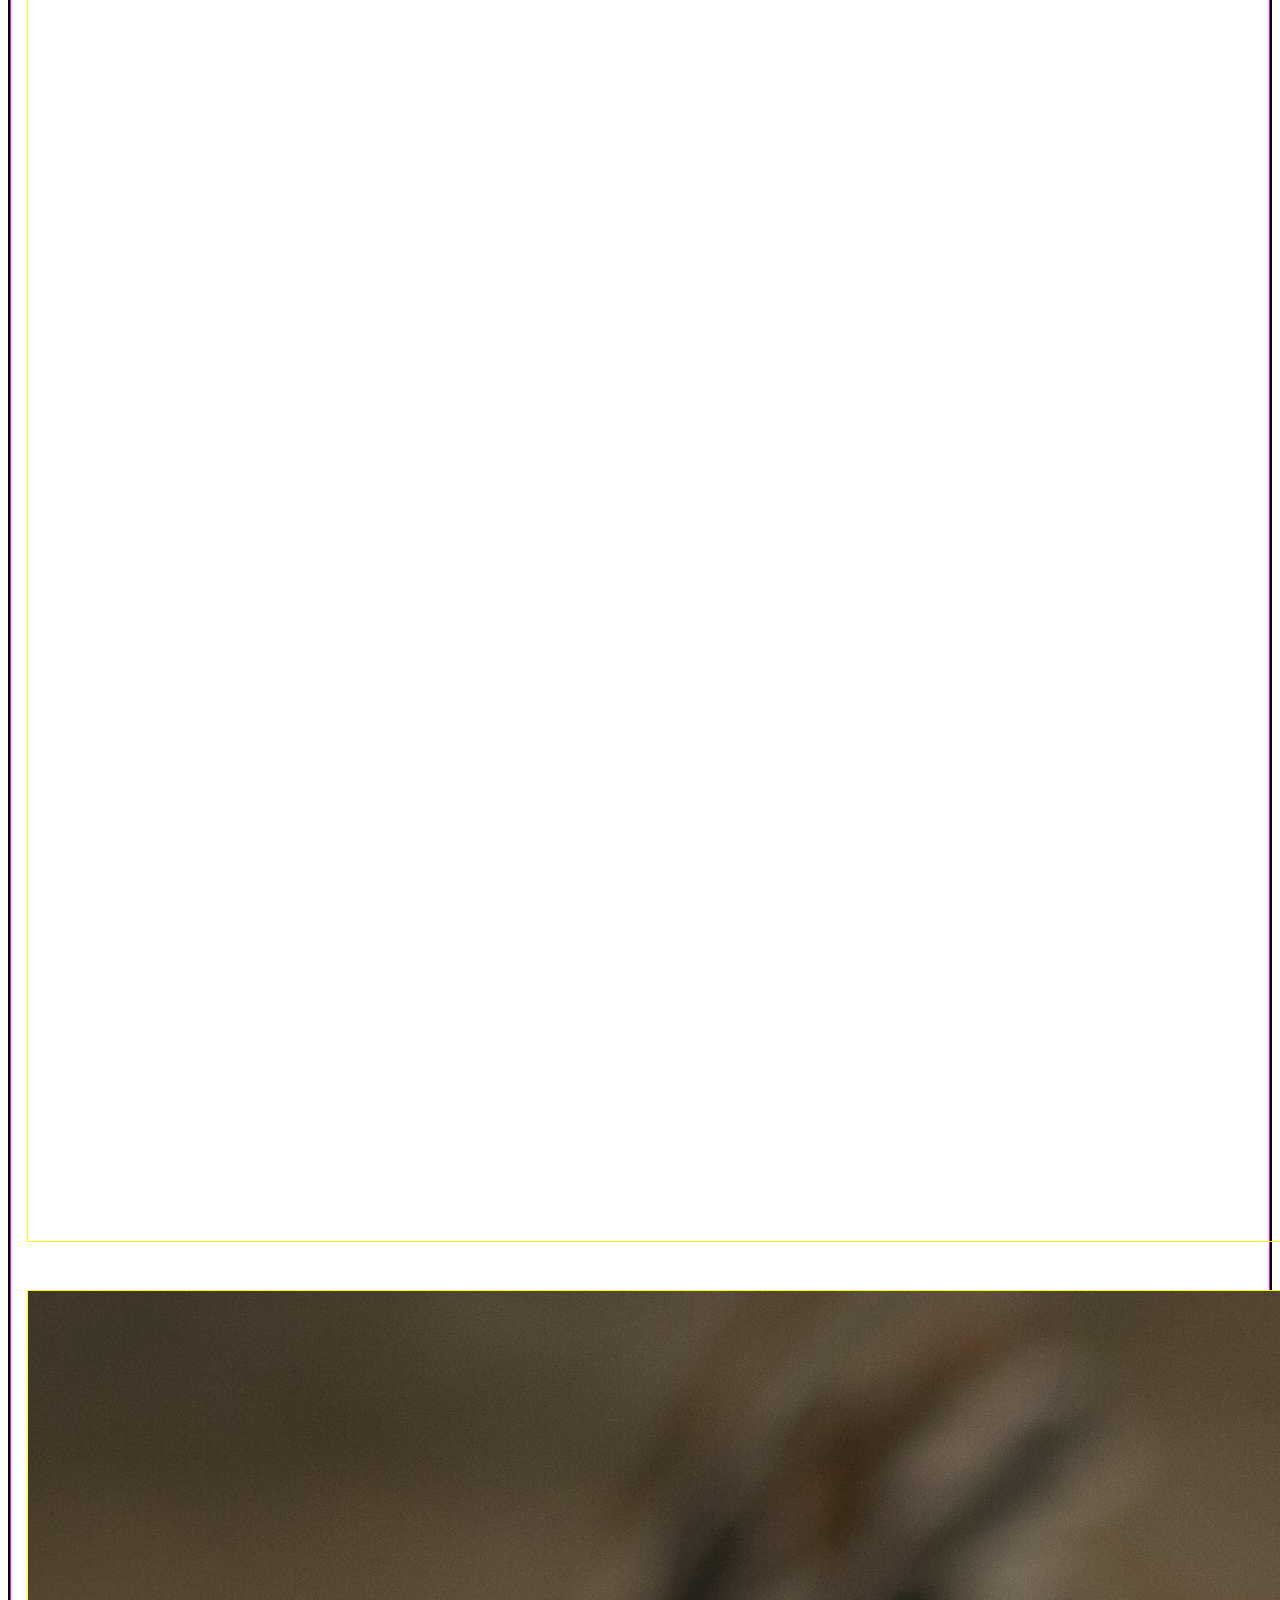
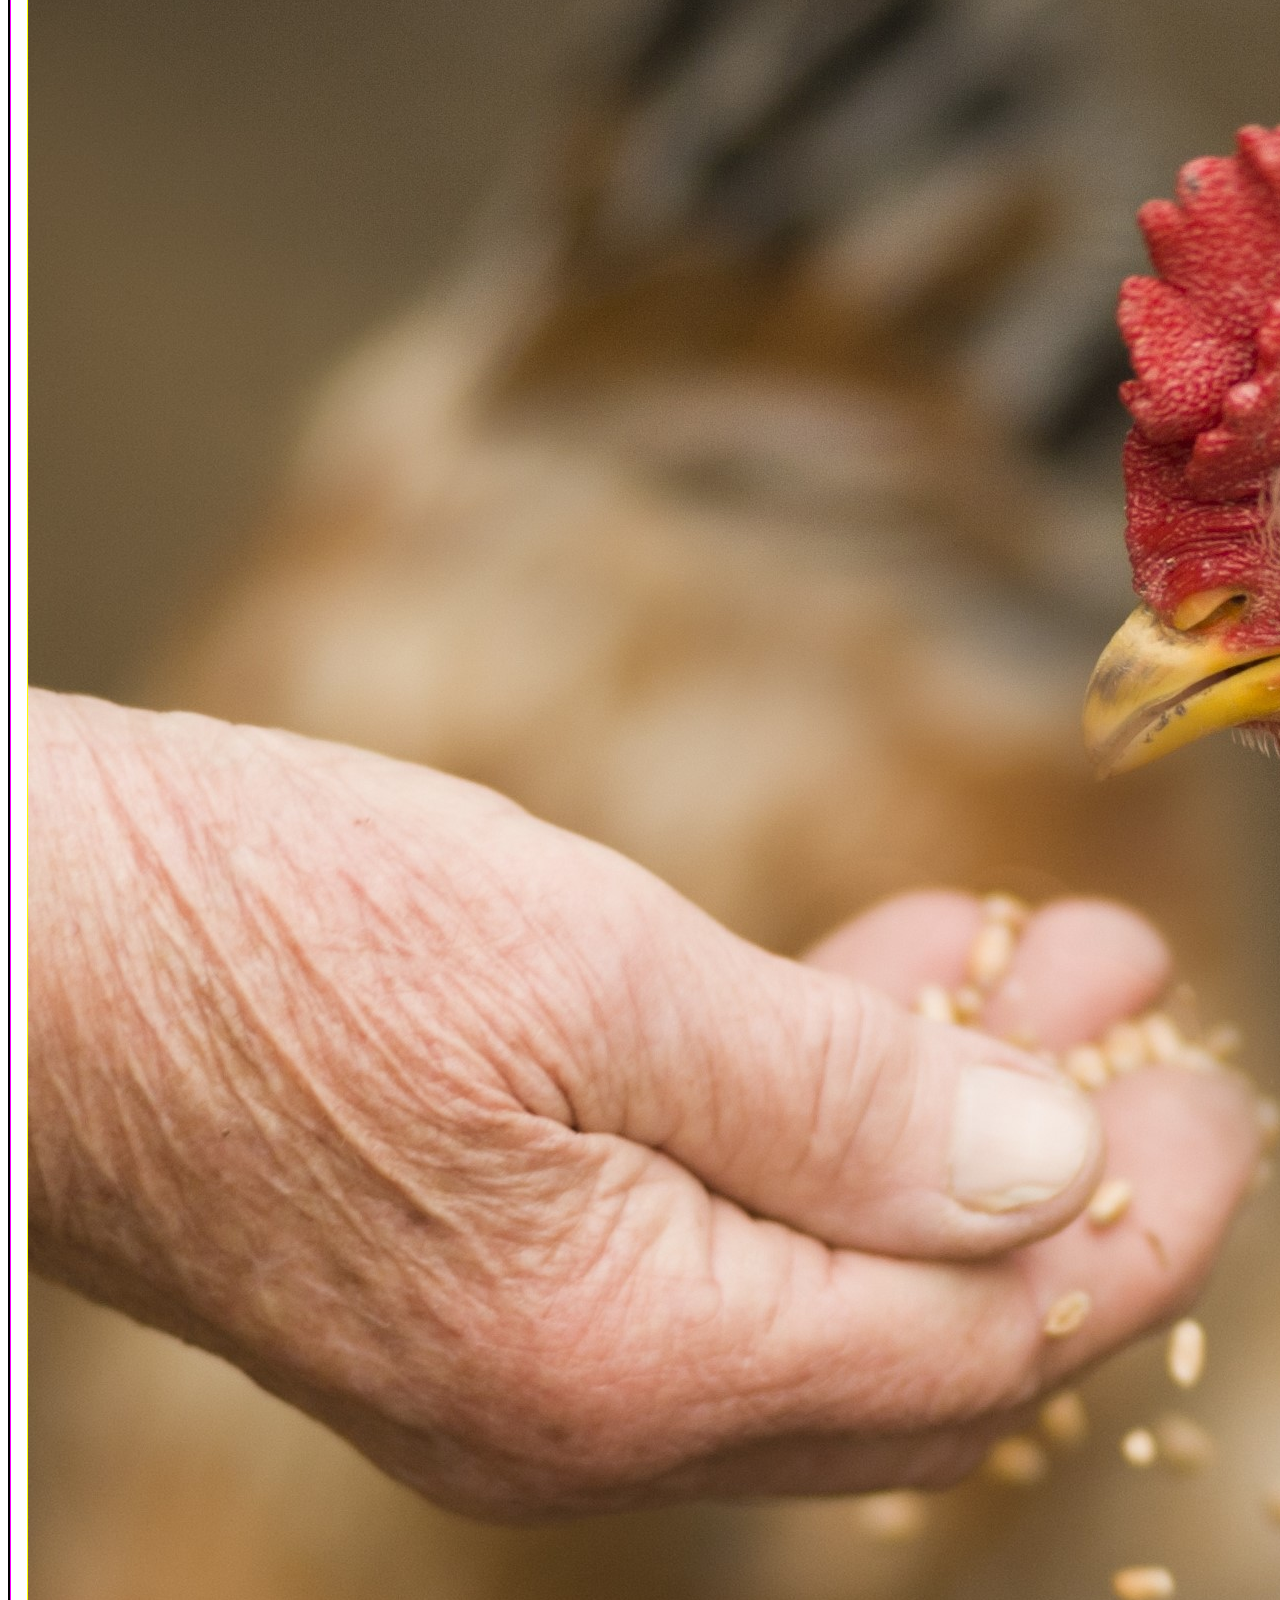
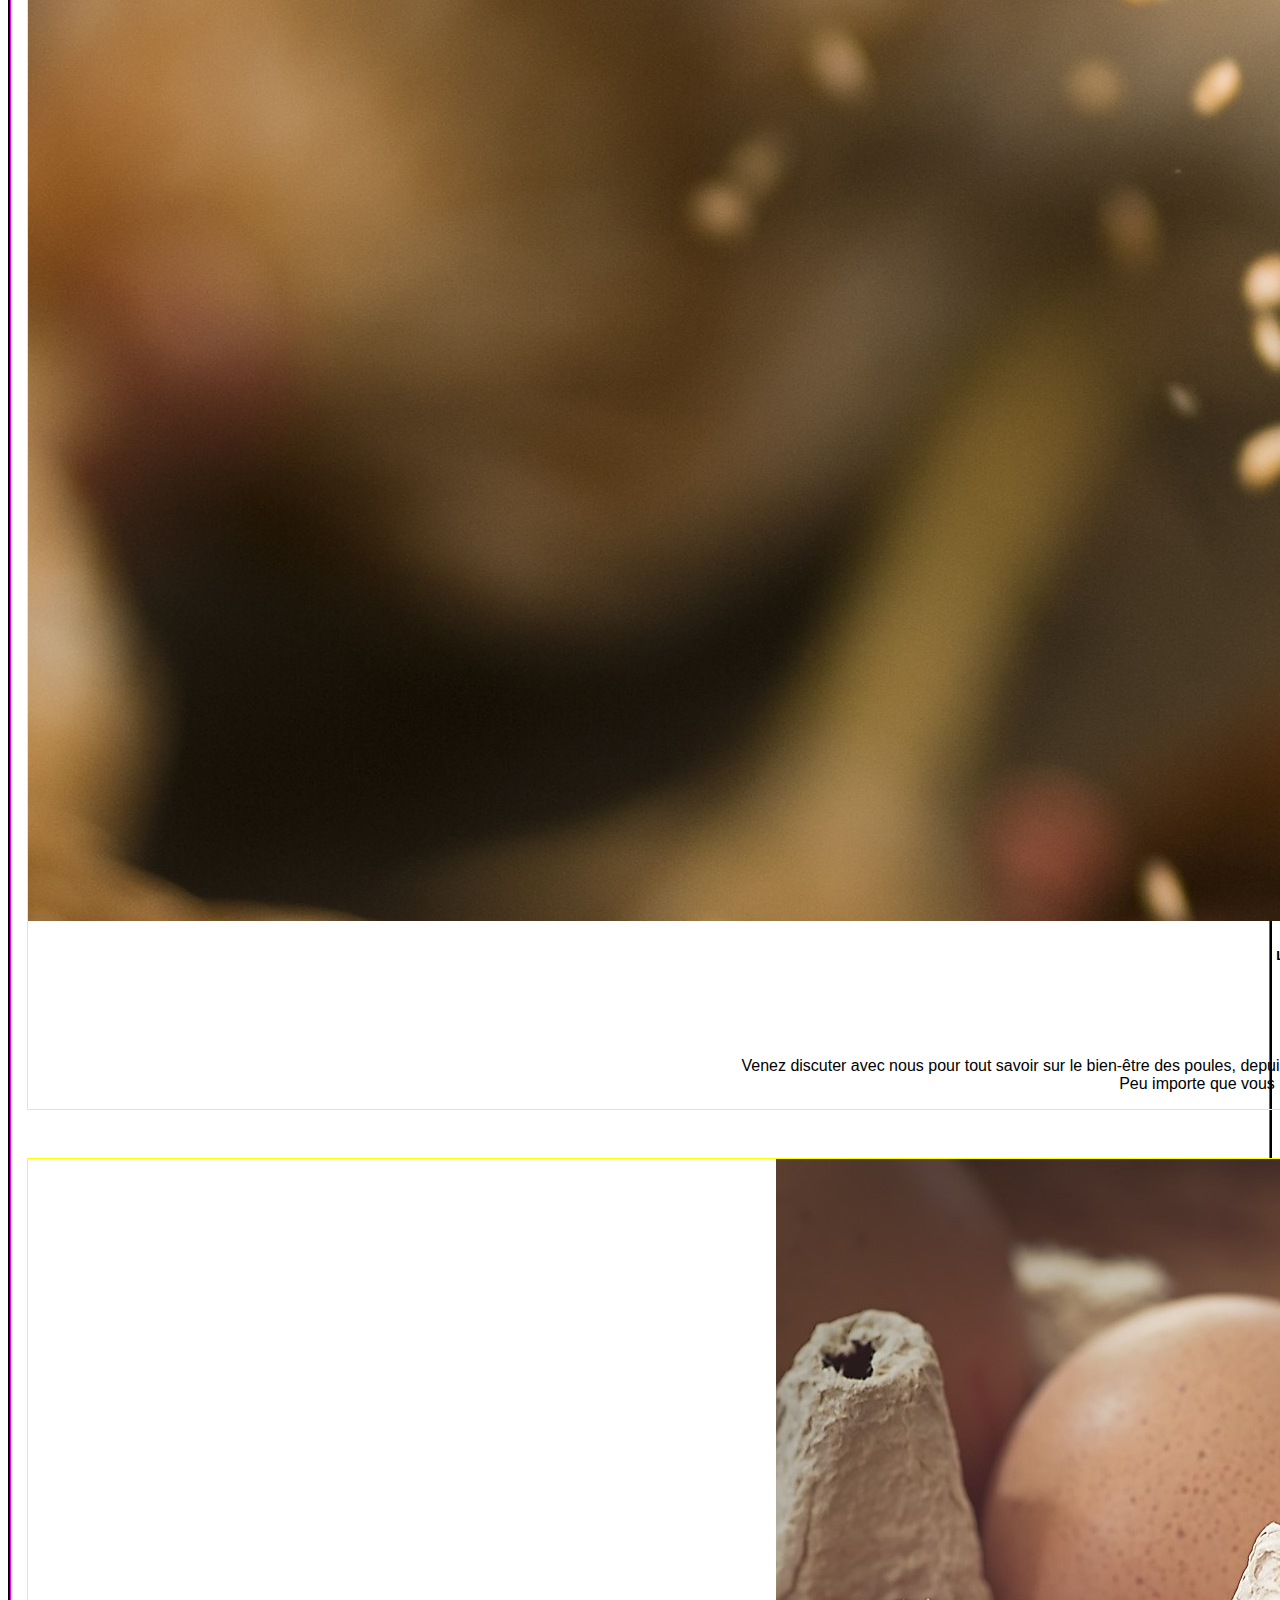
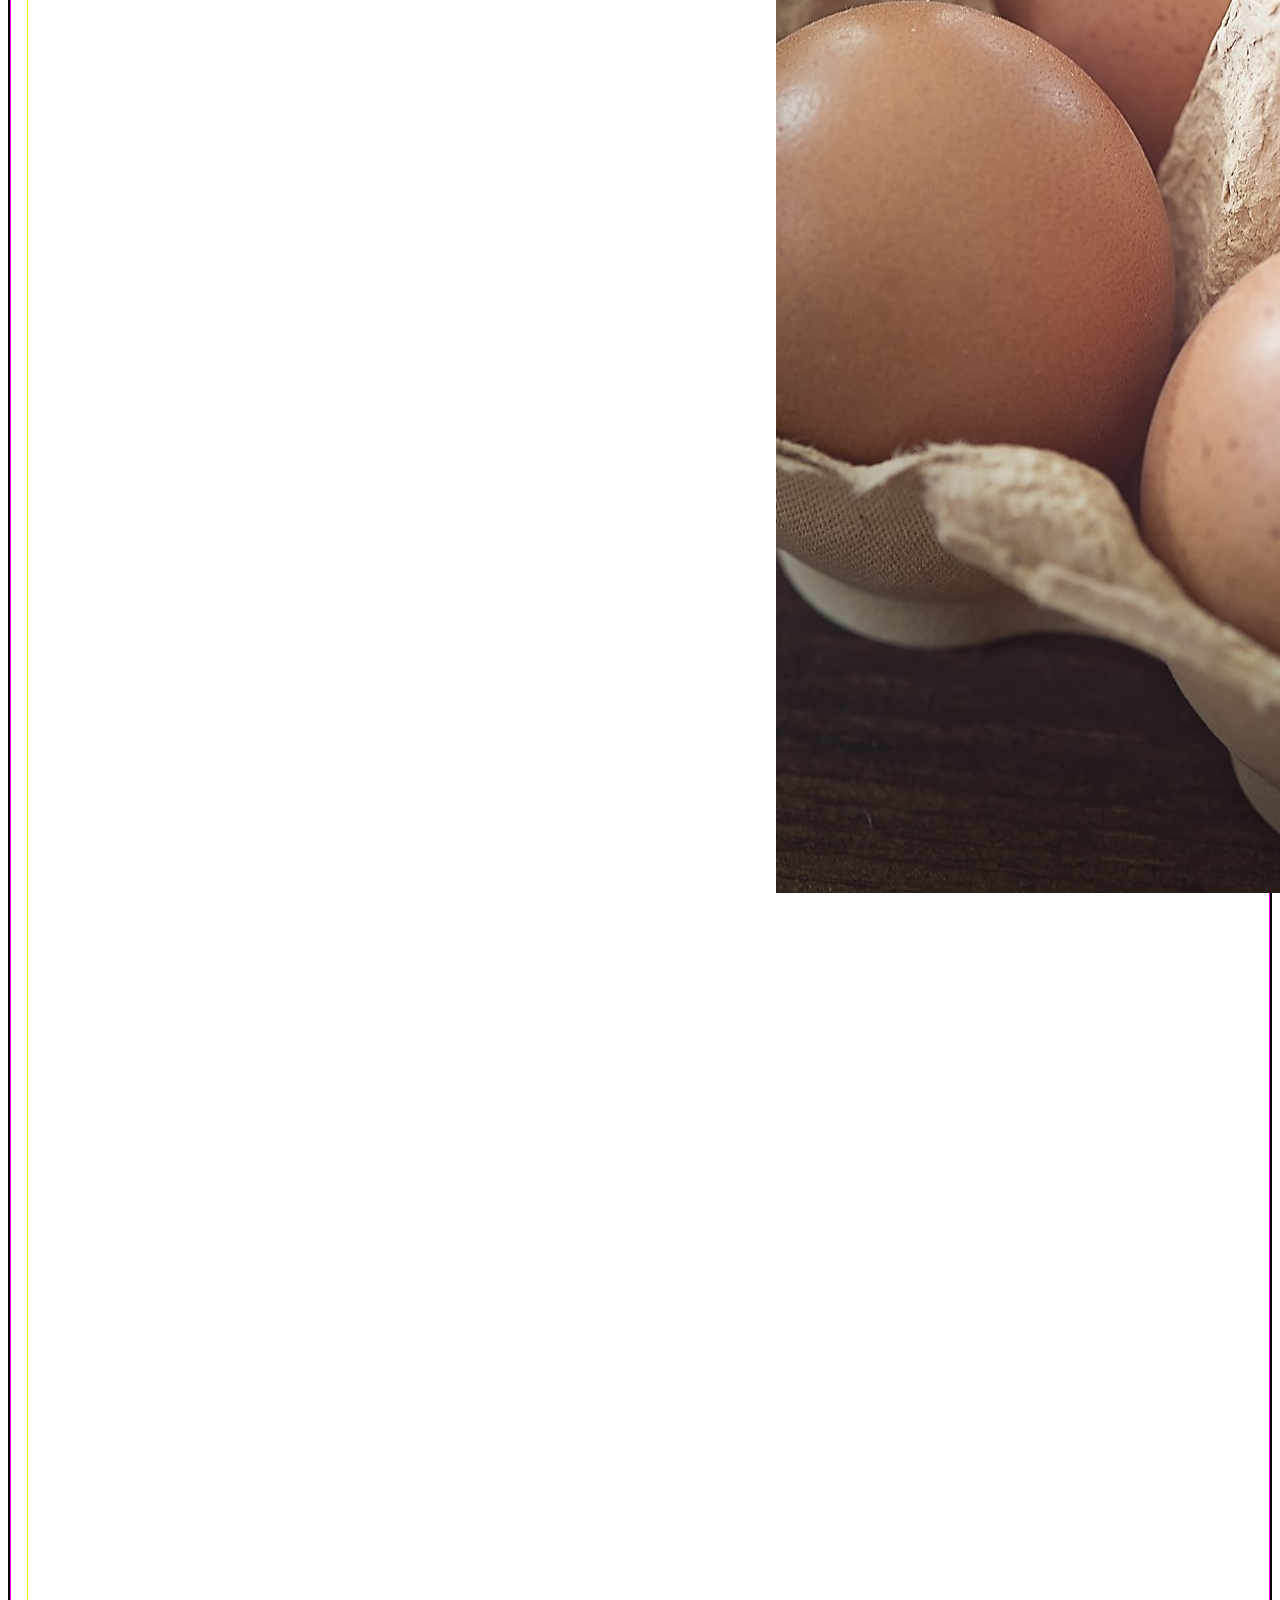
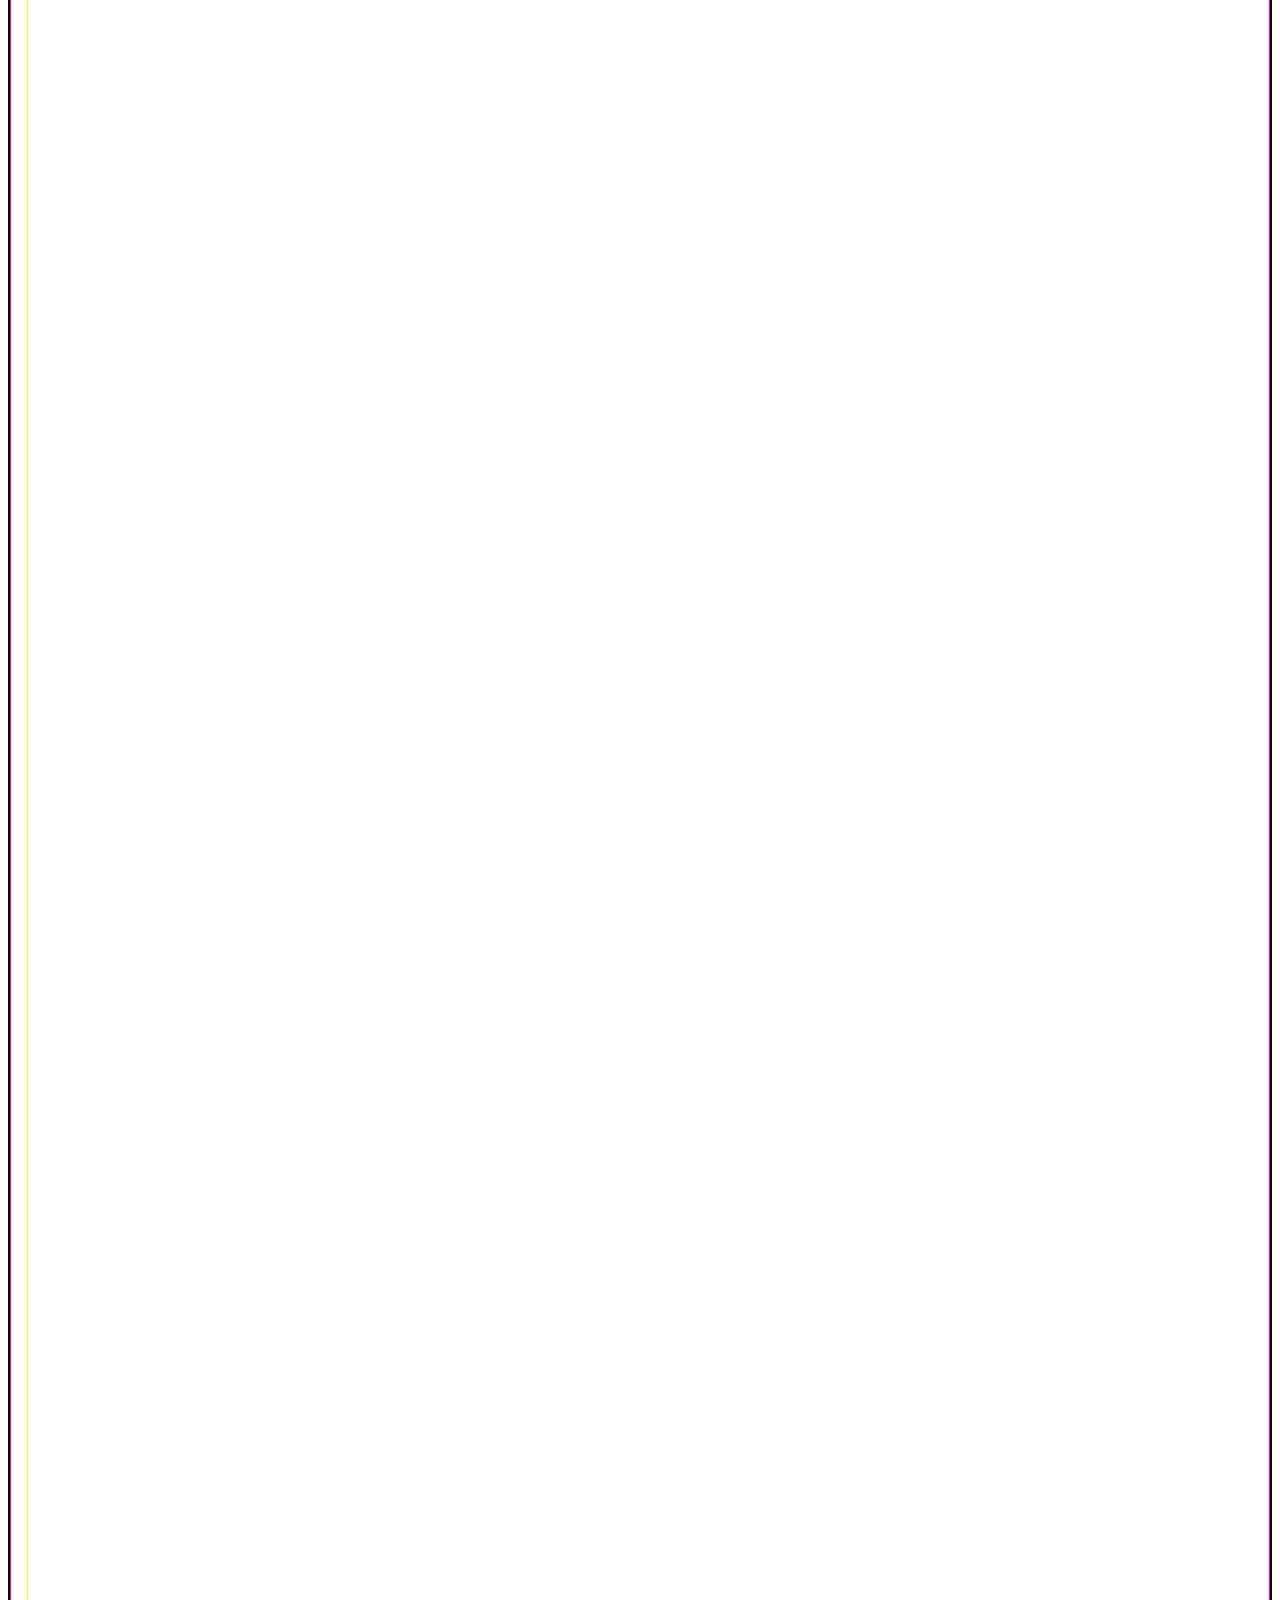
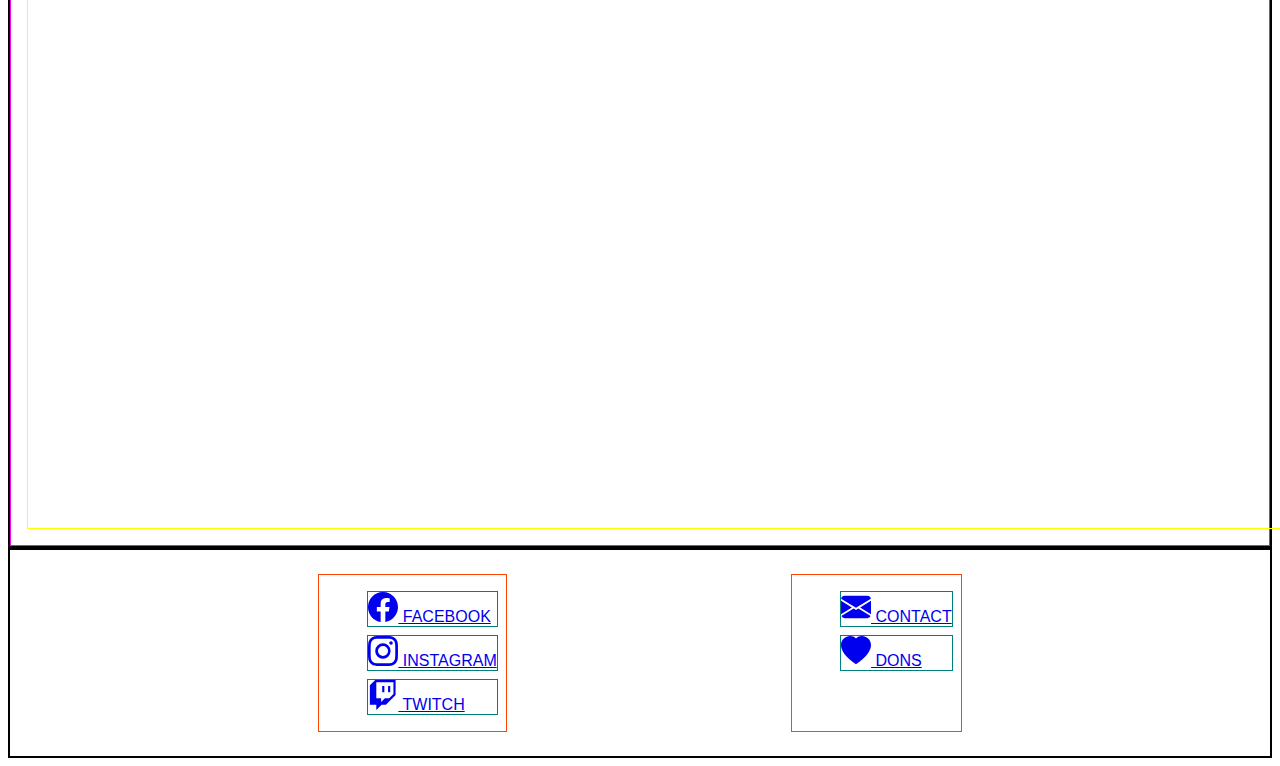
<file: events.html>
<!DOCTYPE html>
<html lang="fr">
<head>
    <meta charset="UTF-8">
    <meta http-equiv="X-UA-Compatible" content="IE=edge">
    <meta name="viewport" content="width=device-width, initial-scale=1.0">
    <meta name="description" content="Découvrez notre association qui vient en aide aux poules !">
    <title>SOS Poule</title>
    
    <link href="https://cdn.jsdelivr.net/npm/bootstrap@5.0.1/dist/css/bootstrap.min.css" rel="stylesheet" integrity="sha384-+0n0xVW2eSR5OomGNYDnhzAbDsOXxcvSN1TPprVMTNDbiYZCxYbOOl7+AMvyTG2x" crossorigin="anonymous">
    <link rel="stylesheet" href="style.css">
</head>
<body>
    <header>
        <nav class="navbar navbar-expand-lg navbar-light bg-light">
            <div>
                <a class="navbar-brand" href="accueil.html"><img src="images/Logopoule.png" alt="logo" width="200px" height="200px" class="logo"></a>
            </div>
            <button class="navbar-toggler" type="button" data-bs-toggle="collapse" data-bs-target="#navbarmenu" aria-controls="navbarmenu" aria-expanded="false" aria-label="Toggle navigation">
                <span class="navbar-toggler-icon"></span>
            </button>
            <div class="collapse navbar-collapse menu" id="navbarmenu">
                <ol class="navbar-nav">
                    <li class="nav-item">
                        <a href="accueil.html" class="nav-link ">Accueil</a>
                    </li>
                    <li class="nav-item">
                        <a href="events.html" class="nav-link active">Nos évenements</a>
                    </li>
                    <li class="nav-item">
                        <a href="contacts.html" class="nav-link">Nous contacter</a>
                    </li>
                    <li class="nav-item">
                        <a href="contacts.html" class="nav-link">Nous soutenir</a>
                    </li>
                </ol>
            </div>
        </nav>
    </header>
    <main>
        <section class="allevents">

            <div class="card evenements">
                <img src="images/marche.jpg" class="card-img-top rounded-lg" alt="marché">
                <div class="card-body">
                    <h5 class="card-title">Marché aux oeufs</h5>
                    <p class="card-text">
                        <svg xmlns="http://www.w3.org/2000/svg" width="16" height="16" fill="currentColor" class="bi bi-geo-alt" viewBox="0 0 16 16">
                            <path d="M12.166 8.94c-.524 1.062-1.234 2.12-1.96 3.07A31.493 31.493 0 0 1 8 14.58a31.481 31.481 0 0 1-2.206-2.57c-.726-.95-1.436-2.008-1.96-3.07C3.304 7.867 3 6.862 3 6a5 5 0 0 1 10 0c0 .862-.305 1.867-.834 2.94zM8 16s6-5.686 6-10A6 6 0 0 0 2 6c0 4.314 6 10 6 10z"/>
                            <path d="M8 8a2 2 0 1 1 0-4 2 2 0 0 1 0 4zm0 1a3 3 0 1 0 0-6 3 3 0 0 0 0 6z"/>
                          </svg>
                        Marché de Fougères
                    </p>
                    <p class="card-text">
                        <svg xmlns="http://www.w3.org/2000/svg" width="16" height="16" fill="currentColor" class="bi bi-calendar-event" viewBox="0 0 16 16">
                            <path d="M11 6.5a.5.5 0 0 1 .5-.5h1a.5.5 0 0 1 .5.5v1a.5.5 0 0 1-.5.5h-1a.5.5 0 0 1-.5-.5v-1z"/>
                            <path d="M3.5 0a.5.5 0 0 1 .5.5V1h8V.5a.5.5 0 0 1 1 0V1h1a2 2 0 0 1 2 2v11a2 2 0 0 1-2 2H2a2 2 0 0 1-2-2V3a2 2 0 0 1 2-2h1V.5a.5.5 0 0 1 .5-.5zM1 4v10a1 1 0 0 0 1 1h12a1 1 0 0 0 1-1V4H1z"/>
                          </svg>
                        Samedi 17 Mai
                    </p>
                </div>
            </div>

            <div class="card evenements">
                <img src="images/adoption.jpg" class="card-img-top rounded-lg" alt="adopt">
                <div class="card-body">
                    <h5 class="card-title">Journée rencontre et adoption</h5>
                    <p class="card-text">
                        <svg xmlns="http://www.w3.org/2000/svg" width="16" height="16" fill="currentColor" class="bi bi-geo-alt" viewBox="0 0 16 16">
                            <path d="M12.166 8.94c-.524 1.062-1.234 2.12-1.96 3.07A31.493 31.493 0 0 1 8 14.58a31.481 31.481 0 0 1-2.206-2.57c-.726-.95-1.436-2.008-1.96-3.07C3.304 7.867 3 6.862 3 6a5 5 0 0 1 10 0c0 .862-.305 1.867-.834 2.94zM8 16s6-5.686 6-10A6 6 0 0 0 2 6c0 4.314 6 10 6 10z"/>
                            <path d="M8 8a2 2 0 1 1 0-4 2 2 0 0 1 0 4zm0 1a3 3 0 1 0 0-6 3 3 0 0 0 0 6z"/>
                          </svg>
                        Refuge SOS Poule, 78 rue de la Picorette, Fougères
                    </p>
                    <p class="card-text">
                        <svg xmlns="http://www.w3.org/2000/svg" width="16" height="16" fill="currentColor" class="bi bi-calendar-event" viewBox="0 0 16 16">
                            <path d="M11 6.5a.5.5 0 0 1 .5-.5h1a.5.5 0 0 1 .5.5v1a.5.5 0 0 1-.5.5h-1a.5.5 0 0 1-.5-.5v-1z"/>
                            <path d="M3.5 0a.5.5 0 0 1 .5.5V1h8V.5a.5.5 0 0 1 1 0V1h1a2 2 0 0 1 2 2v11a2 2 0 0 1-2 2H2a2 2 0 0 1-2-2V3a2 2 0 0 1 2-2h1V.5a.5.5 0 0 1 .5-.5zM1 4v10a1 1 0 0 0 1 1h12a1 1 0 0 0 1-1V4H1z"/>
                          </svg>
                        Dimanche 18 Mai, 14h
                    </p>
                    <p class="card-text">
                        Venez rencontrez nos adorables poules réfugiées ! Un moment unique où vous pourrez discuter avec nous, achetez nos oeufs si disponibles, et si vous le souhaitez adopter une de nos poules cherchant un nouveau foyer.
                    </p>
                </div>
            </div>

            <div class="card evenements">
                <img src="images/livecare.jpg" class="card-img-top rounded-lg" alt="live">
                <div class="card-body">
                    <h5 class="card-title">Live Twitch : Comment bien s'occuper de ses poules</h5>
                    <p class="card-text">
                        <svg xmlns="http://www.w3.org/2000/svg" width="16" height="16" fill="currentColor" class="bi bi-geo-alt" viewBox="0 0 16 16">
                            <path d="M12.166 8.94c-.524 1.062-1.234 2.12-1.96 3.07A31.493 31.493 0 0 1 8 14.58a31.481 31.481 0 0 1-2.206-2.57c-.726-.95-1.436-2.008-1.96-3.07C3.304 7.867 3 6.862 3 6a5 5 0 0 1 10 0c0 .862-.305 1.867-.834 2.94zM8 16s6-5.686 6-10A6 6 0 0 0 2 6c0 4.314 6 10 6 10z"/>
                            <path d="M8 8a2 2 0 1 1 0-4 2 2 0 0 1 0 4zm0 1a3 3 0 1 0 0-6 3 3 0 0 0 0 6z"/>
                          </svg>
                        Sur notre chaîne 
                        <a href="twitch">Twitch !</a>
                    </p>
                    <p class="card-text">
                        <svg xmlns="http://www.w3.org/2000/svg" width="16" height="16" fill="currentColor" class="bi bi-calendar-event" viewBox="0 0 16 16">
                            <path d="M11 6.5a.5.5 0 0 1 .5-.5h1a.5.5 0 0 1 .5.5v1a.5.5 0 0 1-.5.5h-1a.5.5 0 0 1-.5-.5v-1z"/>
                            <path d="M3.5 0a.5.5 0 0 1 .5.5V1h8V.5a.5.5 0 0 1 1 0V1h1a2 2 0 0 1 2 2v11a2 2 0 0 1-2 2H2a2 2 0 0 1-2-2V3a2 2 0 0 1 2-2h1V.5a.5.5 0 0 1 .5-.5zM1 4v10a1 1 0 0 0 1 1h12a1 1 0 0 0 1-1V4H1z"/>
                          </svg>
                        Mercredi 21 Mai, 19h
                    </p>
                    <p class="card-text">
                        Venez discuter avec nous pour tout savoir sur le bien-être des poules, depuis le confort de votre foyer ! Nous aborderons le sujet de la nourriture, de l'habitat, des soins et de la sociabilité des poules.<br>
                        Peu importe que vous possédiez déjà une poule ou non, ce live est ouvert à tous et toutes !
                    </p>
                </div>
            </div>

            <div class="card evenements">
                <img src="images/marche.jpg" class="card-img-top rounded-lg" alt="marché">
                <div class="card-body">
                    <h5 class="card-title">Marché aux oeufs</h5>
                    <p class="card-text">
                        <svg xmlns="http://www.w3.org/2000/svg" width="16" height="16" fill="currentColor" class="bi bi-geo-alt" viewBox="0 0 16 16">
                            <path d="M12.166 8.94c-.524 1.062-1.234 2.12-1.96 3.07A31.493 31.493 0 0 1 8 14.58a31.481 31.481 0 0 1-2.206-2.57c-.726-.95-1.436-2.008-1.96-3.07C3.304 7.867 3 6.862 3 6a5 5 0 0 1 10 0c0 .862-.305 1.867-.834 2.94zM8 16s6-5.686 6-10A6 6 0 0 0 2 6c0 4.314 6 10 6 10z"/>
                            <path d="M8 8a2 2 0 1 1 0-4 2 2 0 0 1 0 4zm0 1a3 3 0 1 0 0-6 3 3 0 0 0 0 6z"/>
                          </svg>
                        Marché de Fougères
                    </p>
                    <p class="card-text">
                        <svg xmlns="http://www.w3.org/2000/svg" width="16" height="16" fill="currentColor" class="bi bi-calendar-event" viewBox="0 0 16 16">
                            <path d="M11 6.5a.5.5 0 0 1 .5-.5h1a.5.5 0 0 1 .5.5v1a.5.5 0 0 1-.5.5h-1a.5.5 0 0 1-.5-.5v-1z"/>
                            <path d="M3.5 0a.5.5 0 0 1 .5.5V1h8V.5a.5.5 0 0 1 1 0V1h1a2 2 0 0 1 2 2v11a2 2 0 0 1-2 2H2a2 2 0 0 1-2-2V3a2 2 0 0 1 2-2h1V.5a.5.5 0 0 1 .5-.5zM1 4v10a1 1 0 0 0 1 1h12a1 1 0 0 0 1-1V4H1z"/>
                          </svg>
                        Samedi 24 Mai
                    </p>
                </div>
            </div>

            <div class="card evenements">
                <img src="images/marche.jpg" class="card-img-top rounded-lg" alt="marché">
                <div class="card-body">
                    <h5 class="card-title">Marché aux oeufs</h5>
                    <p class="card-text">
                        <svg xmlns="http://www.w3.org/2000/svg" width="16" height="16" fill="currentColor" class="bi bi-geo-alt" viewBox="0 0 16 16">
                            <path d="M12.166 8.94c-.524 1.062-1.234 2.12-1.96 3.07A31.493 31.493 0 0 1 8 14.58a31.481 31.481 0 0 1-2.206-2.57c-.726-.95-1.436-2.008-1.96-3.07C3.304 7.867 3 6.862 3 6a5 5 0 0 1 10 0c0 .862-.305 1.867-.834 2.94zM8 16s6-5.686 6-10A6 6 0 0 0 2 6c0 4.314 6 10 6 10z"/>
                            <path d="M8 8a2 2 0 1 1 0-4 2 2 0 0 1 0 4zm0 1a3 3 0 1 0 0-6 3 3 0 0 0 0 6z"/>
                          </svg>
                        Marché de Fougères
                    </p>
                    <p class="card-text">
                        <svg xmlns="http://www.w3.org/2000/svg" width="16" height="16" fill="currentColor" class="bi bi-calendar-event" viewBox="0 0 16 16">
                            <path d="M11 6.5a.5.5 0 0 1 .5-.5h1a.5.5 0 0 1 .5.5v1a.5.5 0 0 1-.5.5h-1a.5.5 0 0 1-.5-.5v-1z"/>
                            <path d="M3.5 0a.5.5 0 0 1 .5.5V1h8V.5a.5.5 0 0 1 1 0V1h1a2 2 0 0 1 2 2v11a2 2 0 0 1-2 2H2a2 2 0 0 1-2-2V3a2 2 0 0 1 2-2h1V.5a.5.5 0 0 1 .5-.5zM1 4v10a1 1 0 0 0 1 1h12a1 1 0 0 0 1-1V4H1z"/>
                          </svg>
                        Samedi 31 Mai
                    </p>
                </div>
            </div>

            <div class="card evenements">
                <img src="images/adoption.jpg" class="card-img-top rounded-lg" alt="adopt">
                <div class="card-body">
                    <h5 class="card-title">Journée rencontre et adoption</h5>
                    <p class="card-text">
                        <svg xmlns="http://www.w3.org/2000/svg" width="16" height="16" fill="currentColor" class="bi bi-geo-alt" viewBox="0 0 16 16">
                            <path d="M12.166 8.94c-.524 1.062-1.234 2.12-1.96 3.07A31.493 31.493 0 0 1 8 14.58a31.481 31.481 0 0 1-2.206-2.57c-.726-.95-1.436-2.008-1.96-3.07C3.304 7.867 3 6.862 3 6a5 5 0 0 1 10 0c0 .862-.305 1.867-.834 2.94zM8 16s6-5.686 6-10A6 6 0 0 0 2 6c0 4.314 6 10 6 10z"/>
                            <path d="M8 8a2 2 0 1 1 0-4 2 2 0 0 1 0 4zm0 1a3 3 0 1 0 0-6 3 3 0 0 0 0 6z"/>
                          </svg>
                        Refuge SOS Poule, 78 rue de la Picorette, Fougères
                    </p>
                    <p class="card-text">
                        <svg xmlns="http://www.w3.org/2000/svg" width="16" height="16" fill="currentColor" class="bi bi-calendar-event" viewBox="0 0 16 16">
                            <path d="M11 6.5a.5.5 0 0 1 .5-.5h1a.5.5 0 0 1 .5.5v1a.5.5 0 0 1-.5.5h-1a.5.5 0 0 1-.5-.5v-1z"/>
                            <path d="M3.5 0a.5.5 0 0 1 .5.5V1h8V.5a.5.5 0 0 1 1 0V1h1a2 2 0 0 1 2 2v11a2 2 0 0 1-2 2H2a2 2 0 0 1-2-2V3a2 2 0 0 1 2-2h1V.5a.5.5 0 0 1 .5-.5zM1 4v10a1 1 0 0 0 1 1h12a1 1 0 0 0 1-1V4H1z"/>
                          </svg>
                        Dimanche 1e Juin, 14h
                    </p>
                    <p class="card-text">
                        Venez rencontrez nos adorables poules réfugiées ! Un moment unique où vous pourrez discuter avec nous, achetez nos oeufs si disponibles, et si vous le souhaitez adopter une de nos poules cherchant un nouveau foyer.
                    </p>
                </div>
            </div>

        </section>
    </main>
    <footer>
        <div>
            <ul class="list">
                <li>
                    <a href="https://www.facebook.com/sauvetagesdepoules" target="_blank" type="button" class="btn btn-light">
                        <svg xmlns="http://www.w3.org/2000/svg" width="30" height="30" fill="currentColor" class="bi bi-facebook" viewBox="0 0 16 16">
                            <path d="M16 8.049c0-4.446-3.582-8.05-8-8.05C3.58 0-.002 3.603-.002 8.05c0 4.017 2.926 7.347 6.75 7.951v-5.625h-2.03V8.05H6.75V6.275c0-2.017 1.195-3.131 3.022-3.131.876 0 1.791.157 1.791.157v1.98h-1.009c-.993 0-1.303.621-1.303 1.258v1.51h2.218l-.354 2.326H9.25V16c3.824-.604 6.75-3.934 6.75-7.951z"/>
                          </svg> FACEBOOK
                    </a>
                </li>
                <li>
                    <a href="https://www.instagram.com/instagram/?hl=fr" target="_blank" type="button" class="btn btn-light">
                        <svg xmlns="http://www.w3.org/2000/svg" width="30" height="30" fill="currentColor" class="bi bi-instagram" viewBox="0 0 16 16">
                            <path d="M8 0C5.829 0 5.556.01 4.703.048 3.85.088 3.269.222 2.76.42a3.917 3.917 0 0 0-1.417.923A3.927 3.927 0 0 0 .42 2.76C.222 3.268.087 3.85.048 4.7.01 5.555 0 5.827 0 8.001c0 2.172.01 2.444.048 3.297.04.852.174 1.433.372 1.942.205.526.478.972.923 1.417.444.445.89.719 1.416.923.51.198 1.09.333 1.942.372C5.555 15.99 5.827 16 8 16s2.444-.01 3.298-.048c.851-.04 1.434-.174 1.943-.372a3.916 3.916 0 0 0 1.416-.923c.445-.445.718-.891.923-1.417.197-.509.332-1.09.372-1.942C15.99 10.445 16 10.173 16 8s-.01-2.445-.048-3.299c-.04-.851-.175-1.433-.372-1.941a3.926 3.926 0 0 0-.923-1.417A3.911 3.911 0 0 0 13.24.42c-.51-.198-1.092-.333-1.943-.372C10.443.01 10.172 0 7.998 0h.003zm-.717 1.442h.718c2.136 0 2.389.007 3.232.046.78.035 1.204.166 1.486.275.373.145.64.319.92.599.28.28.453.546.598.92.11.281.24.705.275 1.485.039.843.047 1.096.047 3.231s-.008 2.389-.047 3.232c-.035.78-.166 1.203-.275 1.485a2.47 2.47 0 0 1-.599.919c-.28.28-.546.453-.92.598-.28.11-.704.24-1.485.276-.843.038-1.096.047-3.232.047s-2.39-.009-3.233-.047c-.78-.036-1.203-.166-1.485-.276a2.478 2.478 0 0 1-.92-.598 2.48 2.48 0 0 1-.6-.92c-.109-.281-.24-.705-.275-1.485-.038-.843-.046-1.096-.046-3.233 0-2.136.008-2.388.046-3.231.036-.78.166-1.204.276-1.486.145-.373.319-.64.599-.92.28-.28.546-.453.92-.598.282-.11.705-.24 1.485-.276.738-.034 1.024-.044 2.515-.045v.002zm4.988 1.328a.96.96 0 1 0 0 1.92.96.96 0 0 0 0-1.92zm-4.27 1.122a4.109 4.109 0 1 0 0 8.217 4.109 4.109 0 0 0 0-8.217zm0 1.441a2.667 2.667 0 1 1 0 5.334 2.667 2.667 0 0 1 0-5.334z"/>
                          </svg> INSTAGRAM
                    </a>
                </li>
                <li>
                    <a href="https://www.twitch.tv/" target="_blank" type="button" class="btn btn-light">
                        <svg xmlns="http://www.w3.org/2000/svg" width="30" height="30" fill="currentColor" class="bi bi-twitch" viewBox="0 0 16 16">
                            <path d="M3.857 0 1 2.857v10.286h3.429V16l2.857-2.857H9.57L14.714 8V0H3.857zm9.714 7.429-2.285 2.285H9l-2 2v-2H4.429V1.143h9.142v6.286z"/>
                            <path d="M11.857 3.143h-1.143V6.57h1.143V3.143zm-3.143 0H7.571V6.57h1.143V3.143z"/>
                          </svg> TWITCH
                    </a>
                </li>
            </ul>
        </div>
        <div>
            <ul class="list">
                <li>
                    <a href="contacts.html" type="button" class="btn btn-light">
                        <svg xmlns="http://www.w3.org/2000/svg" width="30" height="30" fill="currentColor" class="bi bi-envelope-fill" viewBox="0 0 16 16">
                            <path d="M.05 3.555A2 2 0 0 1 2 2h12a2 2 0 0 1 1.95 1.555L8 8.414.05 3.555zM0 4.697v7.104l5.803-3.558L0 4.697zM6.761 8.83l-6.57 4.027A2 2 0 0 0 2 14h12a2 2 0 0 0 1.808-1.144l-6.57-4.027L8 9.586l-1.239-.757zm3.436-.586L16 11.801V4.697l-5.803 3.546z"/>
                          </svg> CONTACT
                    </a>
                </li>
                <li>
                    <a href="contacts.html" type="button" class="btn btn-light">
                        <svg xmlns="http://www.w3.org/2000/svg" width="30" height="30" fill="currentColor" class="bi bi-heart-fill" viewBox="0 0 16 16">
                            <path fill-rule="evenodd" d="M8 1.314C12.438-3.248 23.534 4.735 8 15-7.534 4.736 3.562-3.248 8 1.314z"/>
                          </svg> DONS
                    </a>
                </li>
            </ul>
        </div>
    </footer>

<script src="https://cdn.jsdelivr.net/npm/@popperjs/core@2.9.2/dist/umd/popper.min.js" integrity="sha384-IQsoLXl5PILFhosVNubq5LC7Qb9DXgDA9+tQ8Zj3iwWAwPtgFTxbJ8NT4GN1R8p" crossorigin="anonymous"></script>
<script src="https://cdn.jsdelivr.net/npm/bootstrap@5.0.1/dist/js/bootstrap.min.js" integrity="sha384-Atwg2Pkwv9vp0ygtn1JAojH0nYbwNJLPhwyoVbhoPwBhjQPR5VtM2+xf0Uwh9KtT" crossorigin="anonymous"></script>

</body>
</html>
</file>
<file: style.css>
body {
    font-family: -apple-system, BlinkMacSystemFont, "Segoe UI", Roboto, Helvetica, Arial, sans-serif, "Apple Color Emoji", "Segoe UI Emoji", "Segoe UI Symbol";
  }

header {
    border: solid 2px black;/*à enlever*/
    /*margin: 5px;*/
    
}
nav {
    border: solid 2px  green;/*à enlever*/
    margin: 1em;
    display: flex;
    justify-content: space-between;
}
.menu {
    border: solid 2px yellow;/*à enlever*/
}

main    {
    border: solid  2px black;/*à enlever*/
    display: flex;
    flex-direction: column;
    justify-content: center;
    align-content: center;
}
.sectionaccueil {
    border: solid 2px blue;/*à enlever*/
    margin: 1em;
    padding: 1em;
    text-align: center;
}
article {
    border: solid 2px orange;/*à enlever*/
    margin: 1em;
    text-align: center ;
}
.titres {
    font-size: 2em;
    font-style: italic;
}
.imgpoule{
    width: 80%;
    border-radius: 50%;
    margin: 1.5em;
}

footer {
    border: solid 2px black;/*à enlever*/
    padding: 1.5em;
    display: flex;
    justify-content: space-evenly;
}
footer > div {
    border: solid 1px orangered;/*à enlever*/
}
footer > div > .list > li {    
    border: solid 1px teal;/*à enlever*/
    margin: 0.5em;/*
    padding: 0.5em;
    display: inline;
    justify-content: space-between;
    align-content: center;*/
}
.list {
    list-style: none;
}


/*Spécifiques page Events*/
.allevents {
    border: solid 1px magenta;
    display: grid;
    grid-template-columns: 1fr 1fr;
    grid-gap: 1em;
}
.evenements {
    border: solid 1px yellow;
    margin: 1em;
    text-align: center;
}


/*Spécifique page contact et dons*/
.contactetdons {
    border: solid 1px teal;/*à enlever*/
    margin: 1em;
    display: flex;
    flex-direction: column;
    align-items: center;
    text-align: center;
}
form {
    width: 80%;
    border: 1px solid lightgray;
    border-radius: 5%;
    background-color: rgba(255, 255, 255, 0.25);
    padding: 1.2em;
    margin: 1.2em;
}
form label {
    display: block;
    margin-bottom: 1em;
    border: solid 1px crimson;/*à enlever*/
}
legend {
    font-style: italic;
    font-size: 2em;
    padding: 0.5em;
    border: solid 1px palevioletred;/*à enlever*/
}
form input, form select, form textarea {
    display: inline-block;
    margin-bottom: 1em;
    padding: 1em;
    width: 80%;
    border: solid 1px rebeccapurple;/*à enlever*/
}
.dons {
    width: 60%;
    text-align: center;
    border:  1px solid forestgreen;/*à enlever*/
    margin: 1em;
    padding: 1em;
    border-radius: 2%;
}
</file>
<file: styleXL.css>
/*Spécifique écrans XL*/
@media screen and (min-width : 992px) {
    .zoom {
        transition: transform 0.5s ease;
    }
    .zoom:hover,
    .zoom:focus {
        transform: scale(1.1, 1.1);
    }


    /*Style de base*/
    body {
        font-family: -apple-system, BlinkMacSystemFont, "Segoe UI", Roboto, Helvetica, Arial, sans-serif, "Apple Color Emoji", "Segoe UI Emoji", "Segoe UI Symbol";
      }

    header {
        border: solid 2px black;/*à enlever*/
        /*margin: 5px;*/

    }
    nav {
        border: solid 2px  green;/*à enlever*/
        margin: 1em;
        display: flex;
        justify-content: space-between;
    }
    .menu {
        border: solid 2px yellow;/*à enlever*/
    }

    main    {
        border: solid  2px black;/*à enlever*/
        display: flex;
        flex-direction: column;
        justify-content: center;
        align-content: center;
    }
    .sectionaccueil {
        border: solid 2px blue;/*à enlever*/
        margin: 1em;
        padding: 1em;
        text-align: center;
    }
    article {
        border: solid 2px orange;/*à enlever*/
        margin: 1em;
        text-align: center ;
    }
    .imgpoule{
        width: 100%;
        border-radius: 50%;
        margin: 1.5em;
    }
    .list {
        list-style: none;
    }
    .liens{
        text-decoration: none;
    }

    footer {
        border: solid 2px black;/*à enlever*/
        padding: 1.5em;
        display: flex;
        justify-content: space-evenly;
    }
    footer > div {
        border: solid 1px orangered;/*à enlever*/
    }
    footer > div > .list > li {    
        border: solid 1px teal;/*à enlever*/
        margin: 0.5em;/*
        padding: 0.5em;
        display: inline;
        justify-content: space-between;
        align-content: center;*/
    }
    
    h2, h3, legend {
        font-style: italic;
        font-size: 2em;
        font-family: monospace;
}



    /*Spécifiques page Events*/
    .allevents {
        border: solid 1px magenta;
        display: grid;
        grid-template-columns: 1fr 1fr 1fr 1fr;
        grid-gap: 1.2em;
    }
    .evenements {
        border: solid 1px yellow;
        margin: 1em;
        text-align: center;
    }


    /*Spécifique page contact et dons*/
    .contactetdons {
        border: solid 1px teal;/*à enlever*/
        margin: 1em;
        display: flex;
        flex-direction: column;
        align-items: center;
        text-align: center;
    }
    form {
        width: 40%;
        border: 1px solid lightgray;
        border-radius: 2%;
        background-color: rgba(255, 255, 255, 0.25);
        padding: 1.2em;
        margin: 1.2em;
    }
    form label {
        display: block;
        margin-bottom: 1em;
        border: solid 1px crimson;/*à enlever*/
    }
    form input, form select, form textarea {
        display: inline-block;
        margin-bottom: 1em;
        padding: 1em;
        width: 80%;
        border: solid 1px rebeccapurple;/*à enlever*/
    }
    .dons {
        width: 40%;
        text-align: center;
        border:  1px solid forestgreen;/*à enlever*/
        margin: 1em;
        padding: 1em;
        border-radius: 2%;
    }
}
</file>
